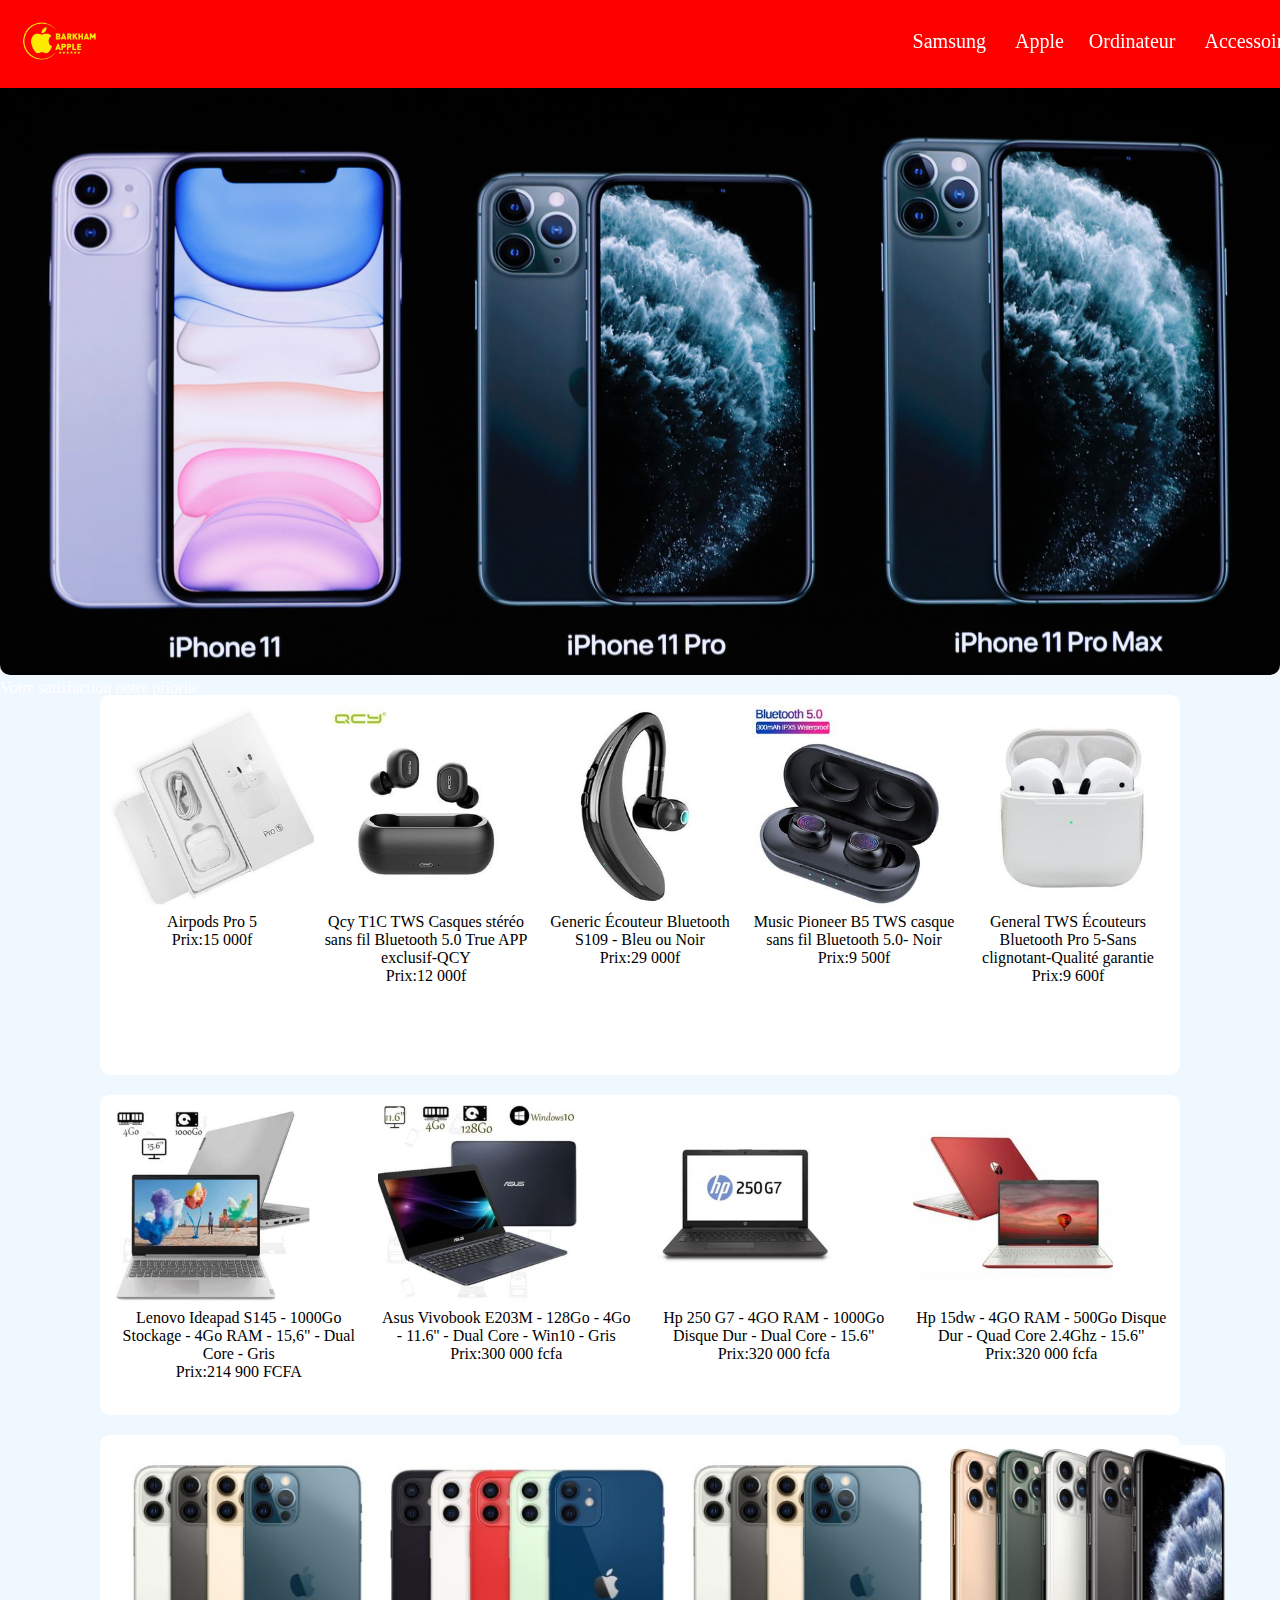
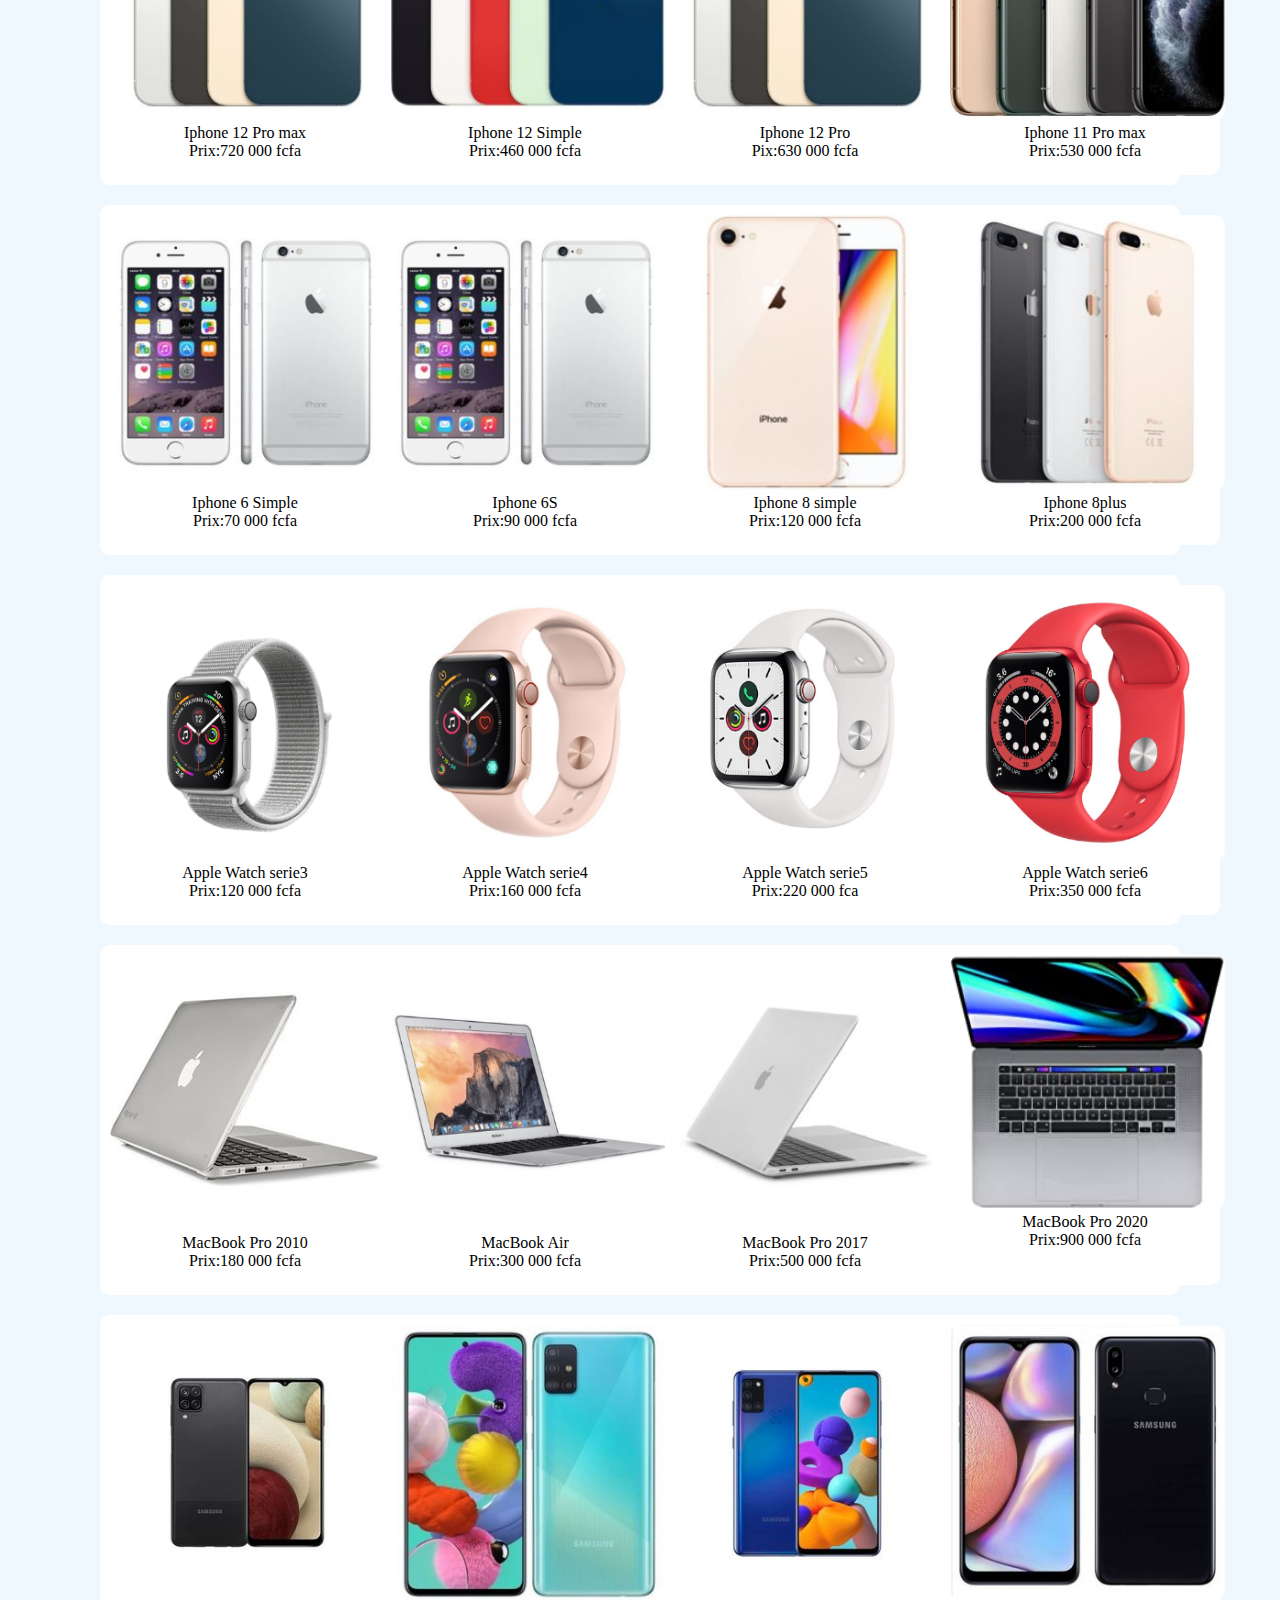
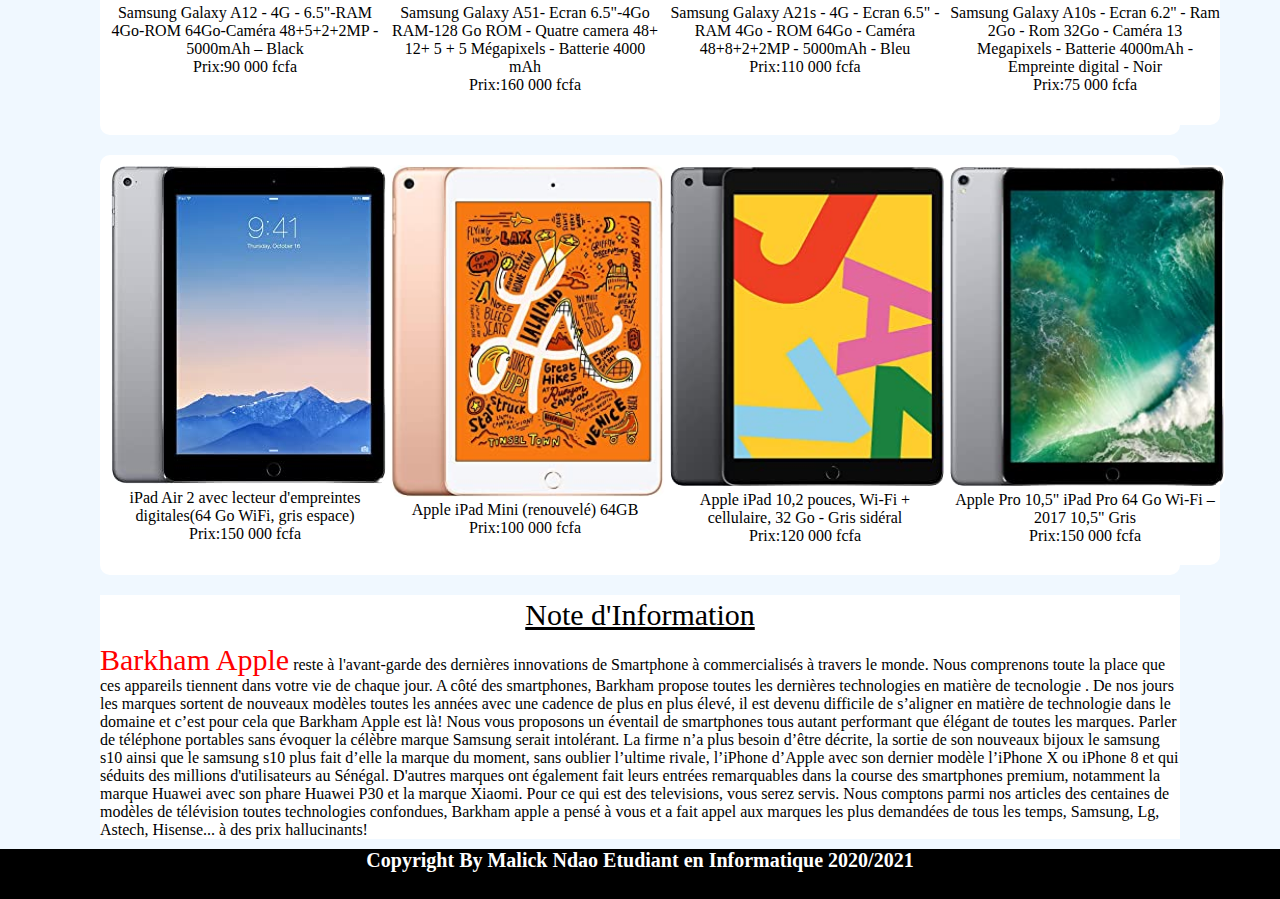
<file: index.html>
<!DOCTYPE html>

<html>

        <head>
             <meta charset="utf-8">
             <link rel="stylesheet" type="text/css" href="vente.css">
             <link rel="stylesheet" href="https://cdnjs.cloudflare.com/ajax/libs/font-awesome/4.7.0/css/font-awesome.min.css">
             <link rel="preconnect" href="https://fonts.gstatic.com">
<link href="https://fonts.googleapis.com/css2?family=Lobster+Two&display=swap" rel="stylesheet">
	         <title>Barkham</title>
        </head>
                 <body>
                      <nav class="navbar">
                         <div class="max-width">
                          <div class="logo">
                             <a href="vente.html"><span><img src="logo2.jpeg" width="80px"></span></a>
                          </div>

                      <ul class="menu">
                      <li><a href="page4.html">Samsung</a></li>
                        <li><a href="" class="ml">Apple</a>
                               <ul class="sous">
                                 <li><a href="page2.html">Iphone</a></li>
                                 <li><a href="page7.html">Ipad</a></li>
                                 <li><a href="page3.html">Apple Watch</a></li>
                               </ul>
                        <li>
                          <li><a href="page6.html">Ordinateur</a></li>
                          <li><a href="page5.html">Accessoires</a></li>
                      </ul>
                          </div>
                      </nav>
              <section class="home">
                  <div class="div1"><img src="iPhone_Banner.jpg" width="100%" height="600px"><div class="annoce">Votre satisfaction notre priorite</div></div>
                   
              </section>
              <section class="home2">
              <div class="div-home21">
              <div class="div-home22"><a href=""><img src="image1.jpg" width="100%" height=""></a><div class="namehome22">Airpods Pro 5</div><div class="price">Prix:15 000f</div>
              </div>
              <div class="div-home23"><a href=""><img src="image.jpg" width="100%" height=""></a><div class="namehom23">Qcy T1C TWS Casques stéréo sans fil Bluetooth 5.0 True APP exclusif-QCY</div><div class="price">Prix:12 000f</div>
              </div>
              <div class="div-home24"><a href=""><img src="image9.jpg" width="100%" height=""></a><div class="namehom24">Generic Écouteur Bluetooth S109 - Bleu ou Noir</div><div class="price">Prix:29 000f</div>
              </div>
              <div class="div-home25"><a href=""><img src="image4.jpg" width="100%" height=""></a><div class="namehom25">Music Pioneer B5 TWS casque sans fil Bluetooth 5.0- Noir</div><div class="price">Prix:9 500f</div>
              </div>
              <div class="div-home26"><a href=""><img src="image5.jpg" width="100%" height=""></a><div class="namehom26">General TWS Écouteurs Bluetooth Pro 5-Sans clignotant-Qualité garantie</div><div class="price">Prix:9 600f</div>
              </div>
                </div>
              </section>
              <section class="home3">
              <div class="div-home31">
              <div class="div-home32"><a href=""><img src="image16.jpg" width="200px"></a><div class="namehom32">Lenovo Ideapad S145 - 1000Go Stockage - 4Go RAM - 15,6" - Dual Core - Gris</div><div class="price">Prix:214 900 FCFA</div>
              </div>
              <div class="div-home33"><a href=""><img src="image17.jpg" width="200px"></a><div class="namehom33">Asus Vivobook E203M - 128Go - 4Go - 11.6'' - Dual Core - Win10 - Gris</div><div class="price">Prix:300 000 fcfa</div>
              </div>
              <div class="div-home34"><a href=""><img src="image15.jpg" width="200px"></a><div class="namehom34">Hp 250 G7 - 4GO RAM - 1000Go Disque Dur - Dual Core - 15.6"</div><div class="price">Prix:320 000 fcfa</div>
              </div>
              <div class="div-home35"><a href=""><img src="image14.jpg" width="200px"></a><div class="namehom35">Hp 15dw - 4GO RAM - 500Go Disque Dur - Quad Core 2.4Ghz - 15.6"</div><div class="price">Prix:320 000 fcfa</div>
              </div>
              </div>
                 </section>
                 <section class="home4">
                   <div class="div-home41"><a href=""><img src="iphone5.jpg" width="275px"></a><div class="namehom41">Iphone 12 Pro max</div><div class="price">Prix:720 000 fcfa</div>
                   </div>
                   <div class="div-home42"><a href=""><img src="iphone6.jpg" width="275px"></a><div class="namehom42">Iphone 12 Simple</div><div class="price">Prix:460 000 fcfa</div></div>
                   <div class="div-home43"><a href=""><img src="iphone7.jpg" width="275px"></a><div class="namehom43">Iphone 12 Pro</div><div class="price">Pix:630 000 fcfa</div></div>
                   <div class="div-home44"><a href=""><img src="iphone8.jpg" width="275px"></a><div class="namehom44">Iphone 11 Pro max</div><div class="price">Prix:530 000 fcfa</div></div>
                 </section>
                 <section class="home5">
                   <div class="div-home51"><a href=""><img src="6g.jpg" width="275px"></a><div class="namehom44">Iphone 6 Simple</div><div class="price">Prix:70 000 fcfa</div>
                   </div>
                   <div class="div-home52"><a href=""><img src="6s.jpg" width="275px"></a><div class="namehom44">Iphone 6S</div><div class="price">Prix:90 000 fcfa</div>
                   </div>
                   <div class="div-home53"><a href=""><img src="8g.jpg" width="275px"></a><div class="namehom44">Iphone 8 simple</div><div class="price">Prix:120 000 fcfa</div>
                   </div>
                   <div class="div-home54"><a href=""><img src="8.jpg" width="275px"></a><div class="namehom44">Iphone 8plus</div><div class="price">Prix:200 000 fcfa</div>
                   </div>
                 </section>
                 <section class="home6">
                   <div class="div-home61"><a href=""><img src="serie2.png" width="275px"></a><div class="namehom44">Apple Watch serie3</div><div class="price">Prix:120 000 fcfa</div>
                   </div>
                   <div class="div-home62"><a href=""><img src="serie3.png" width="275px"></a><div class="namehom44">Apple Watch serie4</div><div class="price">Prix:160 000 fcfa</div>
                   </div>
                   <div class="div-home63"><a href=""><img src="serie4.png" width="275px"></a><div class="namehom44">Apple Watch serie5</div><div class="price">Prix:220 000 fca</div>
                   </div>
                   <div class="div-home64"><a href=""><img src="serie5.png" width="275px"></a><div class="namehom44">Apple Watch serie6</div><div class="price">Prix:350 000 fcfa</div>
                   </div>
                 </section>
                 <section class="home7">
                   <div class="div-home71"><a href=""><img src="mac1.jpg" width="275px"></a><div class="namehom44">MacBook Pro 2010</div><div class="price">Prix:180 000 fcfa</div> </div>
                   <div class="div-home72"><a href=""><img src="air.png" width="275px"></a><div class="namehom44">MacBook Air</div><div class="price">Prix:300 000 fcfa</div> </div>
                   <div class="div-home73"><a href=""><img src="pro.jpg" width="275px"></a><div class="namehom44">MacBook Pro 2017</div><div class="price">Prix:500 000 fcfa</div> </div>
                   <div class="div-home74"><a href=""><img src="mac4.jpg" width="275px"></a><div class="namehom44">MacBook Pro 2020</div><div class="price">Prix:900 000 fcfa</div> </div>
                 </section>
                 <section class="home8">
                   <div class="div-home81"><a href=""><img src="s1.jpg" width="275px"></a><div class="namehom44">Samsung Galaxy A12 - 4G - 6.5"-RAM 4Go-ROM 64Go-Caméra 48+5+2+2MP - 5000mAh – Black</div><div class="price">Prix:90 000 fcfa</div> </div>
                   <div class="div-home82"><a href=""><img src="s2.jpg" width="275px"></a><div class="namehom44">Samsung Galaxy A51- Ecran 6.5"-4Go RAM-128 Go ROM - Quatre camera 48+ 12+ 5 + 5 Mégapixels - Batterie 4000 mAh</div><div class="price">Prix:160 000 fcfa</div></div>
                   <div class="div-home83"><a href=""><img src="s3.jpg" width="275px"></a><div class="namehom44">Samsung Galaxy A21s - 4G - Ecran 6.5" - RAM 4Go - ROM 64Go - Caméra 48+8+2+2MP - 5000mAh - Bleu</div><div class="price">Prix:110 000 fcfa</div></div>
                   <div class="div-home84"><a href=""><img src="s4.jpg" width="275px"></a><div class="namehom44">Samsung Galaxy A10s - Ecran 6.2'' - Ram 2Go - Rom 32Go - Caméra 13 Megapixels - Batterie 4000mAh - Empreinte digital - Noir</div><div class="price">Prix:75 000 fcfa</div></div>
                 </section>
                 <section class="home9">
                   <div class="div-home91"><a href=""><img src="ipad7.jpg" width=""></a><div class="namehom44">iPad Air 2 avec lecteur d'empreintes digitales(64 Go WiFi, gris espace)</div><div class="price">Prix:150 000 fcfa</div></div>
                   <div class="div-home92"><a href=""><img src="ipad4.jpg" width="275px"></a><div class="namehom44">Apple iPad Mini (renouvelé) 64GB</div><div class="price">Prix:100 000 fcfa</div></div>
                   <div class="div-home93"><a href=""><img src="ipad2.jpg" width="275px"></a><div class="namehom44">Apple iPad 10,2 pouces, Wi-Fi + cellulaire, 32 Go - Gris sidéral</div><div class="price">Prix:120 000 fcfa</div></div>
                   <div class="div-home94"><a href=""><img src="ipad3.jpg" width="275px"></a><div class="namehom44">Apple Pro 10,5" iPad Pro 64 Go Wi-Fi – 2017 10,5" Gris</div><div class="price">Prix:150 000 fcfa</div></div>
                 </section>
                 <section class="information">
                      <div class="info"><u>Note d'Information</u></div>
                      <div class="info1">
                        <p><u class="div-u">Barkham Apple</u> reste à l'avant-garde des dernières innovations de Smartphone à commercialisés à travers le monde. Nous comprenons toute la place que ces appareils tiennent dans votre vie de chaque jour. A côté des smartphones, Barkham propose toutes les dernières technologies en matière de tecnologie . De nos jours les marques sortent de nouveaux modèles toutes les années avec une cadence de plus en plus élevé, il est devenu difficile de s’aligner en matière de technologie dans le domaine et c’est pour cela que Barkham Apple est là! Nous vous proposons un éventail de smartphones tous autant performant que élégant de toutes les marques. Parler de téléphone portables sans évoquer la célèbre marque Samsung serait intolérant. La firme n’a plus besoin d’être décrite, la sortie de son nouveaux bijoux le samsung s10 ainsi que le samsung s10 plus fait d’elle la marque du moment, sans oublier l’ultime rivale, l’iPhone d’Apple avec son dernier modèle l’iPhone X ou iPhone 8 et qui séduits des millions d'utilisateurs au Sénégal. D'autres marques ont également fait leurs entrées remarquables dans la course des smartphones premium, notamment la marque Huawei avec son phare Huawei P30 et la marque Xiaomi. Pour ce qui est des televisions, vous serez servis. Nous comptons parmi nos articles des centaines de modèles de télévision toutes technologies confondues, Barkham apple a pensé à vous et a fait appel aux marques les plus demandées de tous les temps, Samsung, Lg, Astech, Hisense... à des prix hallucinants!</p>
                      </div>
                 </section>
                 </body>
        <footer>
        	<div class="footer"> Copyright By Malick Ndao Etudiant en Informatique 2020/2021</div>
        </footer>         
</html>
</file>
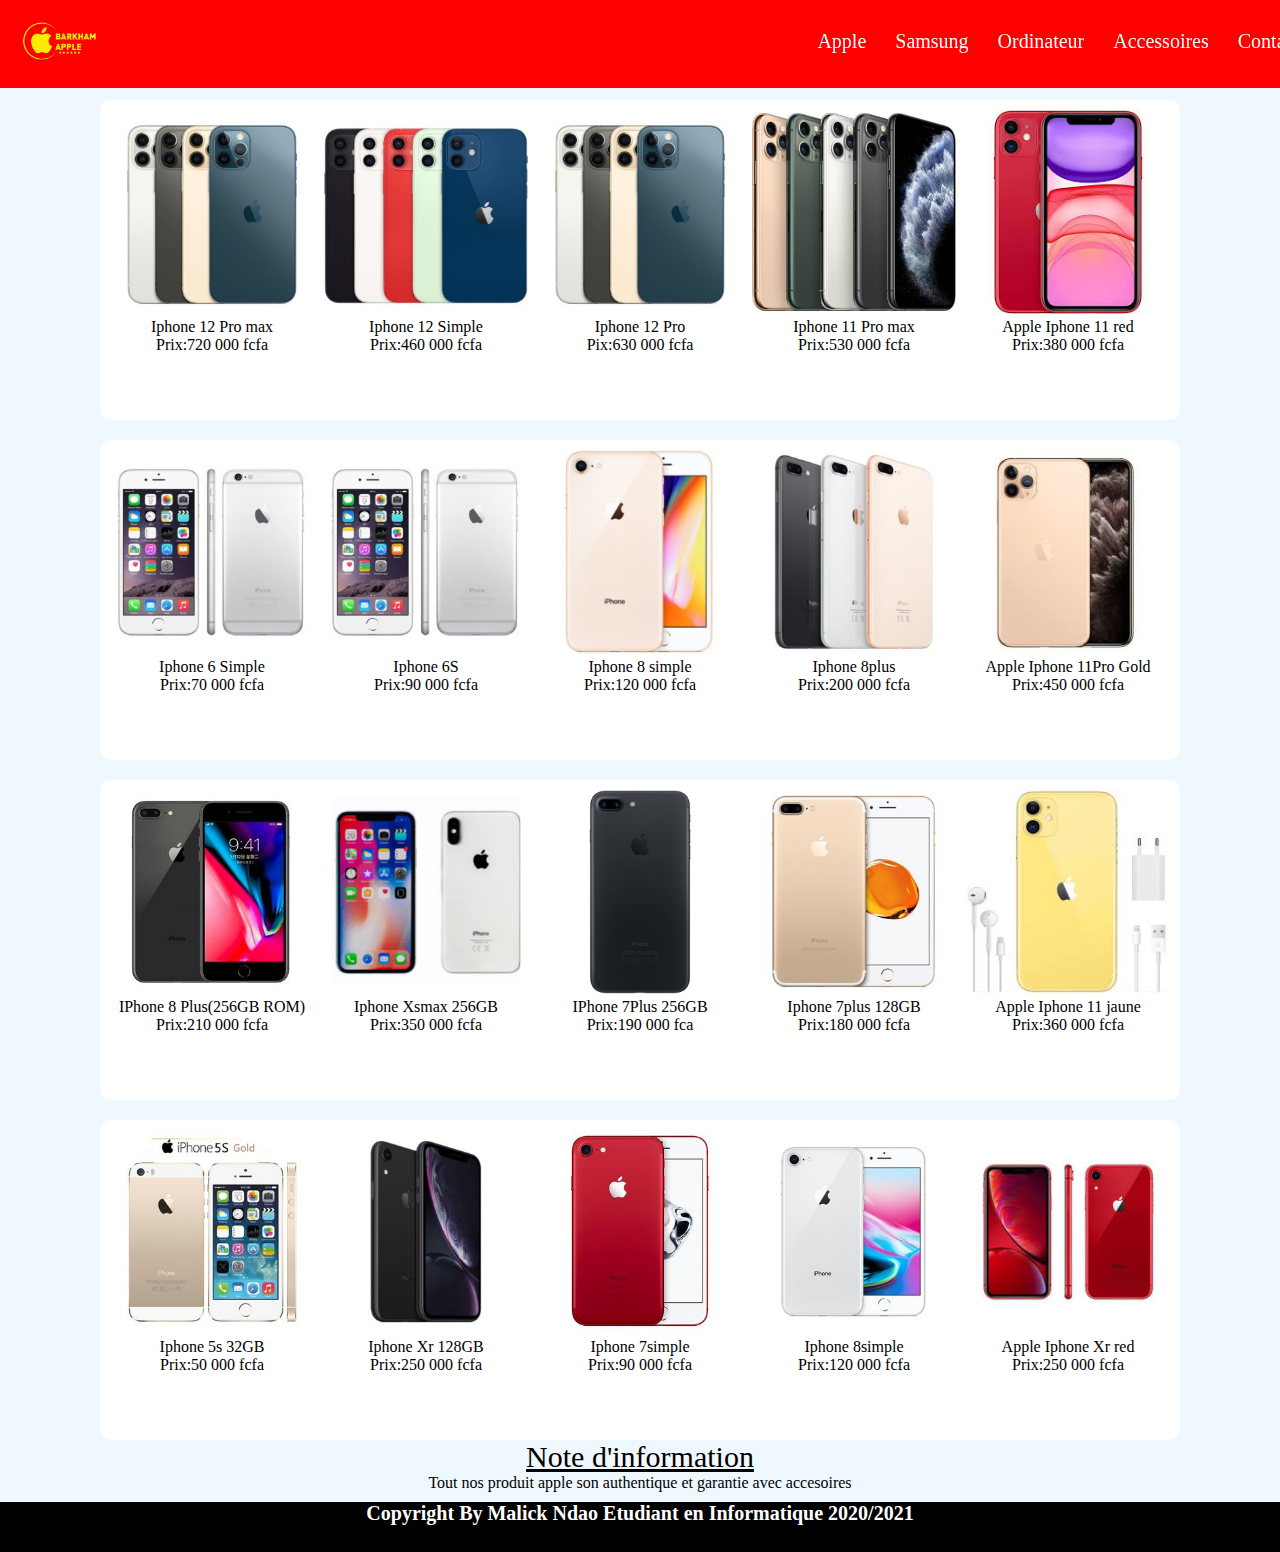
<file: page2.html>
<!DOCTYPE html>

<html>

        <head>
             <meta charset="utf-8">
             <link rel="stylesheet" type="text/css" href="page.css">
	         <title>Barkham</title>
        </head>
                 <body>
                      <nav class="navbar">
                         <div class="max-width">
                          <div class="logo">
                             <a href="vente.html"><span><img src="logo2.jpeg" width="80px"></span></a>
                          </div>
                          <ul class="menu">
                          <li><a href="">Apple</a>
                               <ul class="sous">
                                 <li><a href="page2.html">Iphone</a></li>
                                 <li><a href="page7.html">Ipad</a></li>
                                 <li><a href="page3.html">Apple Watch</a></li>
                               </ul>
                               </li>
                          <li><a href="page4.html">Samsung</a></li>
                          <li><a href="page6.html">Ordinateur</a></li>
                          <li><a href="page5.html">Accessoires</a></li>
                          <li><a href="page8.html">Contact</a></li>
                          </ul>
                          </div>
                      </nav>
                      <section class="home4">
                   <div class="div-home41"><a href=""><img src="iphone5.jpg" width="100%"></a><div class="namehom41">Iphone 12 Pro max</div><div class="price">Prix:720 000 fcfa</div>
                   </div>
                   <div class="div-home42"><a href=""><img src="iphone6.jpg" width="100%"></a><div class="namehom42">Iphone 12 Simple</div><div class="price">Prix:460 000 fcfa</div></div>
                   <div class="div-home43"><a href=""><img src="iphone7.jpg" width="100%"></a><div class="namehom43">Iphone 12 Pro</div><div class="price">Pix:630 000 fcfa</div></div>
                   <div class="div-home44"><a href=""><img src="iphone8.jpg" width="100%"></a><div class="namehom44">Iphone 11 Pro max</div><div class="price">Prix:530 000 fcfa</div></div>
                   <div class="div-home45"><a href=""><img src="11.jfif" width="100%"></a><div class="namehom44">Apple Iphone 11 red</div><div class="price">Prix:380 000 fcfa</div></div>
                 </section>
                    <section class="home5">
                   <div class="div-home51"><a href=""><img src="6g.jpg" width="100%"></a><div class="namehom44">Iphone 6 Simple</div><div class="price">Prix:70 000 fcfa</div>
                   </div>
                   <div class="div-home52"><a href=""><img src="6s.jpg" width="100%"></a><div class="namehom44">Iphone 6S</div><div class="price">Prix:90 000 fcfa</div>
                   </div>
                   <div class="div-home53"><a href=""><img src="8g.jpg" width="100%"></a><div class="namehom44">Iphone 8 simple</div><div class="price">Prix:120 000 fcfa</div>
                   </div>
                   <div class="div-home54"><a href=""><img src="8.jpg" width="100%"></a><div class="namehom44">Iphone 8plus</div><div class="price">Prix:200 000 fcfa</div>
                   </div>
                   <div class="div-home55"><a href=""><img src="pro1.jfif" width="100%"></a><div class="namehom44">Apple Iphone 11Pro Gold</div><div class="price">Prix:450 000 fcfa</div></div>
                 </section>
                 <section class="home6">
                   <div class="div-home61"><a href=""><img src="8pn.jpg" width="100%"></a><div class="namehom44">IPhone 8 Plus(256GB ROM)</div><div class="price">Prix:210 000 fcfa</div>
                   </div>
                   <div class="div-home62"><a href=""><img src="xsmax.png" width="100%"></a><div class="namehom44">Iphone Xsmax 256GB</div><div class="price">Prix:350 000 fcfa</div>
                   </div>
                   <div class="div-home63"><a href=""><img src="7p.jpg" width="100%"></a><div class="namehom44">IPhone 7Plus 256GB</div><div class="price">Prix:190 000 fca</div>
                   </div>
                   <div class="div-home64"><a href=""><img src="7pg.jpg" width="100%"></a><div class="namehom44">Iphone 7plus 128GB</div><div class="price">Prix:180 000 fcfa</div>
                   </div>
                   <div class="div-home65"><a href=""><img src="jaune.jfif" width="100%"></a><div class="namehom44">Apple Iphone 11 jaune</div><div class="price">Prix:360 000 fcfa</div></div>
                 </section>
                 <section class="home7">
                   <div class="div-home71"><a href=""><img src="5s.jpg" width="100%"></a><div class="namehom44">Iphone 5s 32GB</div><div class="price">Prix:50 000 fcfa</div> </div>
                   <div class="div-home72"><a href=""><img src="xr.jpg" width="100%"></a><div class="namehom44">Iphone Xr 128GB</div><div class="price">Prix:250 000 fcfa</div> </div>
                   <div class="div-home73"><a href=""><img src="7g.jpg" width="100%"></a><div class="namehom44">Iphone 7simple</div><div class="price">Prix:90 000 fcfa</div> </div>
                   <div class="div-home74"><a href=""><img src="8gb.jpg" width="100%"></a><div class="namehom44">Iphone 8simple</div><div class="price">Prix:120 000 fcfa</div> </div>
                   <div class="div-home75"><a href=""><img src="rouge4.jfif" width="100%"></a><div class="namehom44">Apple Iphone Xr red</div><div class="price">Prix:250 000 fcfa</div></div>
                 </section>
                   <section class="note">
                   <div class="note1">Note d'information</div>
                   <p>Tout nos produit apple son authentique et garantie avec accesoires</p>
                 </section>
          </body>
          <footer>
          <div class="footer"> Copyright By Malick Ndao Etudiant en Informatique 2020/2021</div>
        </footer>         
      </html>
</file>
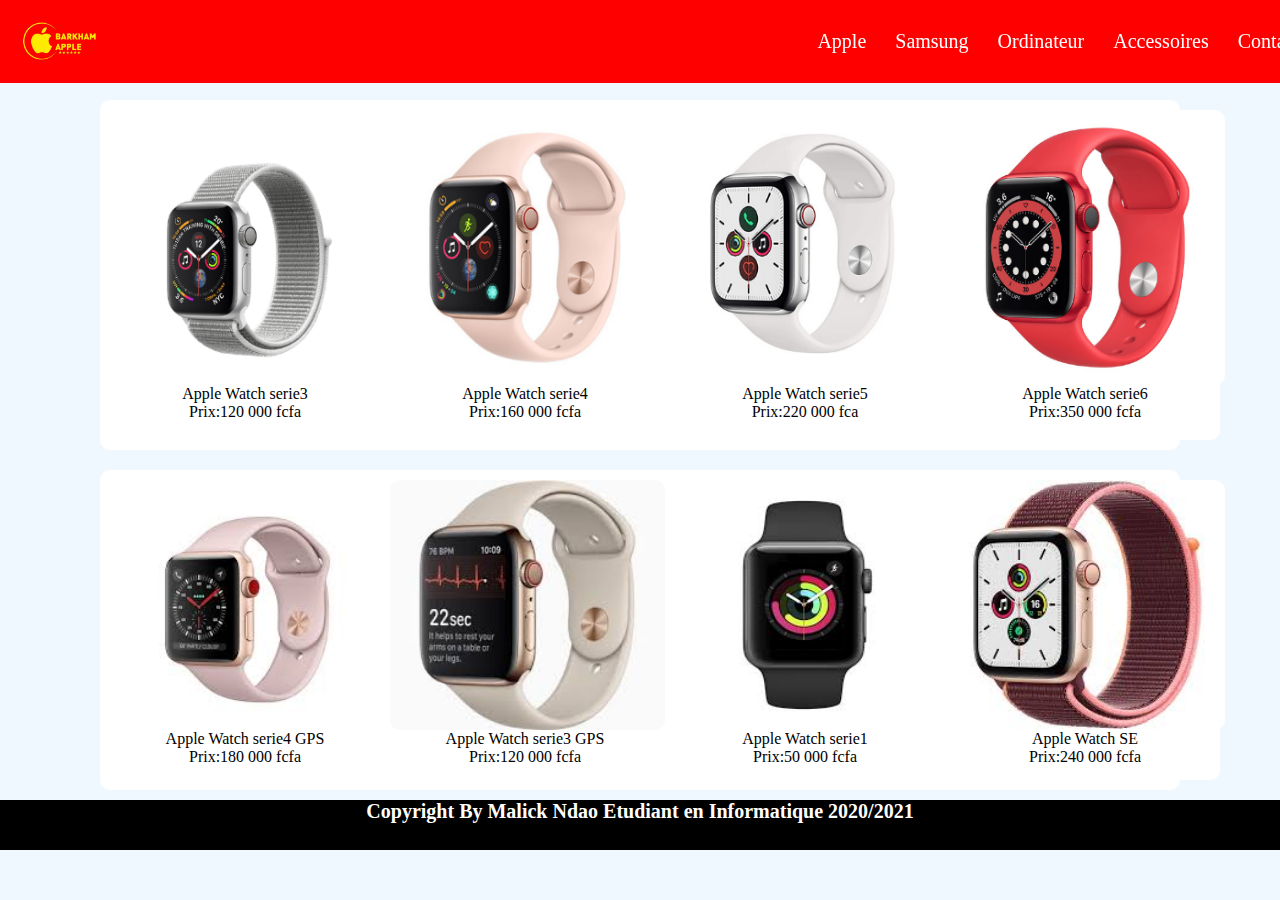
<file: page3.html>
<html>

        <head>
             <meta charset="utf-8">
             <link rel="stylesheet" type="text/css" href="page3.css">
	         <title>Barkham</title>
        </head>
                 <body>
                      <nav class="navbar">
                         <div class="max-width">
                          <div class="logo">
                             <a href="vente.html"><img src="logo2.jpeg" width="80px"></a>
                          </div>
                          <ul class="menu">
                          <li><a href="">Apple</a>
                               <ul class="sous">
                                 <li><a href="page2.html">Iphone</a></li>
                                 <li><a href="page7.html">Ipad</a></li>
                                 <li><a href="page3.html">Apple Watch</a></li>
                               </ul>
                               </li>
                          <li><a href="page4.html">Samsung</a></li>
                          <li><a href="page6.html">Ordinateur</a></li>
                          <li><a href="page5.html">Accessoires</a></li>
                          <li><a href="page8.html">Contact</a></li>
                          </ul>
                          </div>
                      </nav>
                      <section class="home6">
                   <div class="div-home61"><a href=""><img src="serie2.png" width="275px"></a><div class="namehom44">Apple Watch serie3</div><div class="price">Prix:120 000 fcfa</div>
                   </div>
                   <div class="div-home62"><a href=""><img src="serie3.png" width="275px"></a><div class="namehom44">Apple Watch serie4</div><div class="price">Prix:160 000 fcfa</div>
                   </div>
                   <div class="div-home63"><a href=""><img src="serie4.png" width="275px"></a><div class="namehom44">Apple Watch serie5</div><div class="price">Prix:220 000 fca</div>
                   </div>
                   <div class="div-home64"><a href=""><img src="serie5.png" width="275px"></a><div class="namehom44">Apple Watch serie6</div><div class="price">Prix:350 000 fcfa</div>
                   </div>
                 </section>
                 <section class="home9">
                   <div class="div-home91"><img class="" src="pour.jfif" height="250px" width="275px" ><div class="namehom44">Apple Watch serie4 GPS</div><div class="price">Prix:180 000 fcfa</div></div>
                   <div class="div-home92"><img class="" src="po.jfif" height="250px" width="275px"><div class="namehom44">Apple Watch serie3 GPS</div><div class="price">Prix:120 000 fcfa</div></div>
                   <div class="div-home93"><img src="serie1a.jfif" height="250px" width="275px"><div class="namehom44">Apple Watch serie1</div><div class="price">Prix:50 000 fcfa</div></div>
                   <div class="div-home94"><img src="se.jfif" height="250px" width="275px"><div class="namehom44">Apple Watch SE</div><div class="price">Prix:240 000 fcfa</div></div>
                 </section>
                      </body>
        <footer>
          <div class="footer"> Copyright By Malick Ndao Etudiant en Informatique 2020/2021</div>
        </footer>         
    </html>
</file>
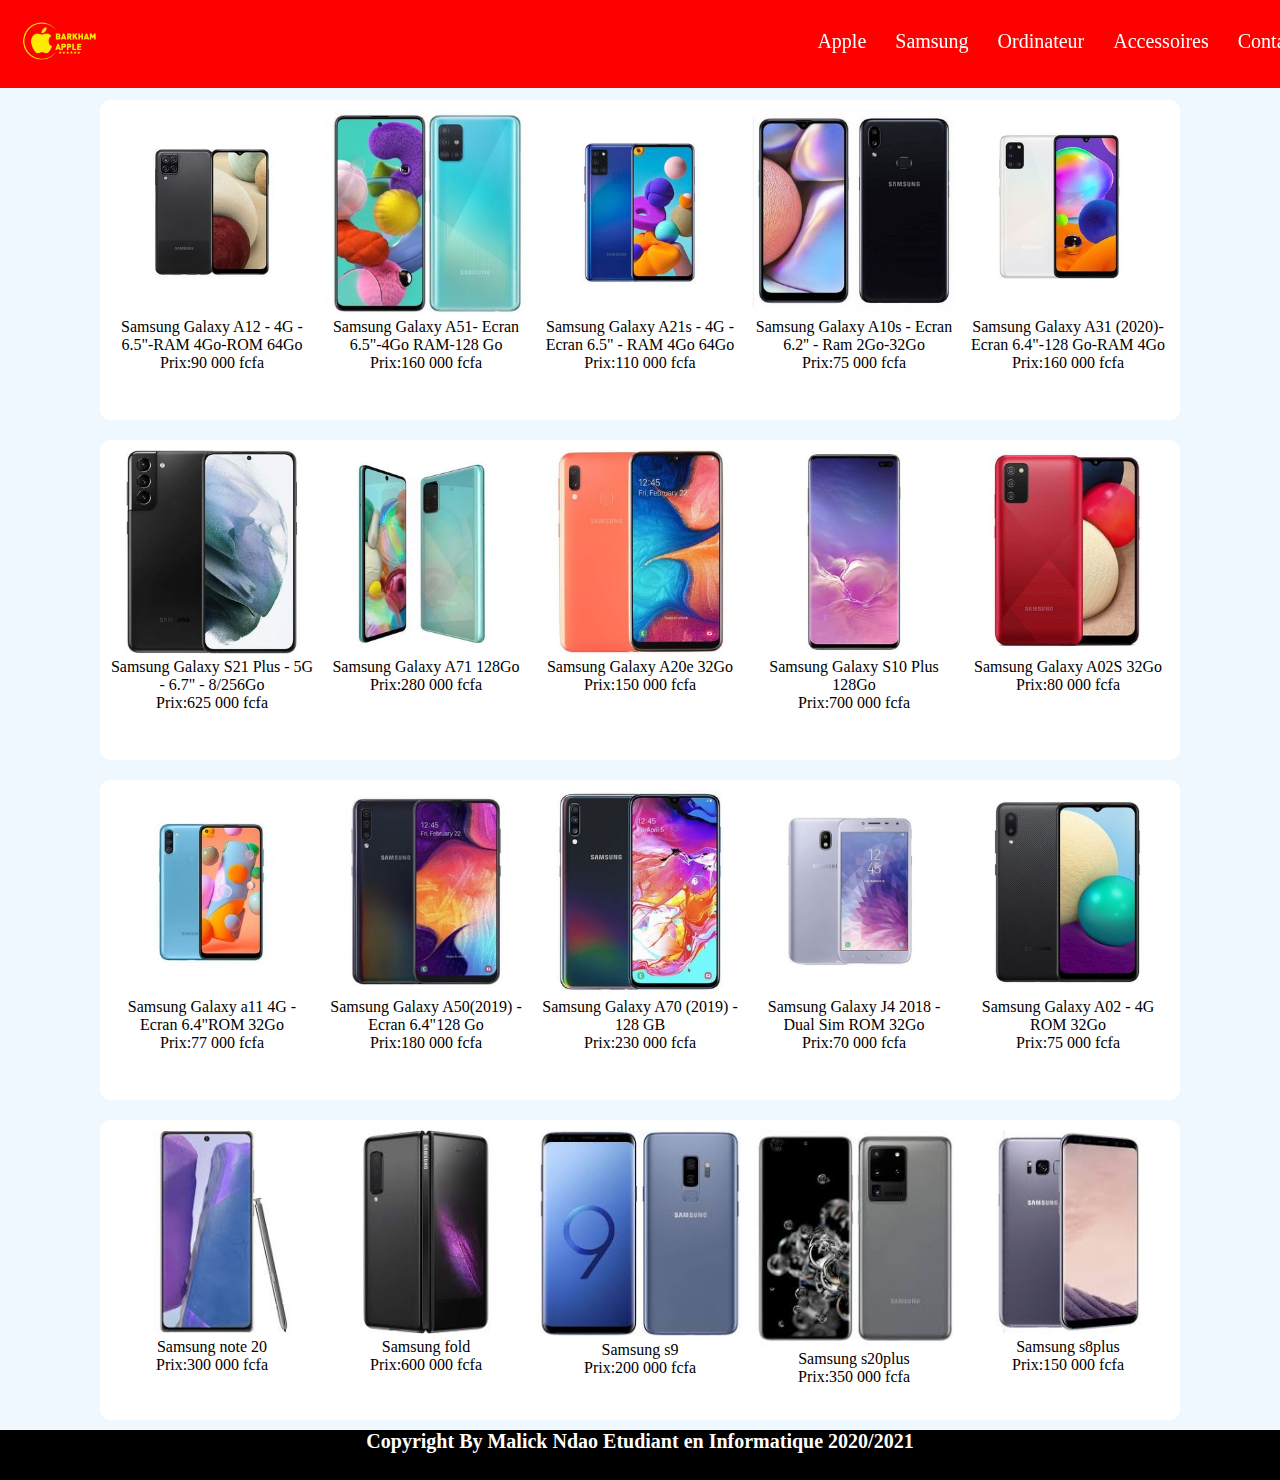
<file: page4.html>
<!DOCTYPE html>

<html>

        <head>
             <meta charset="utf-8">
             <link rel="stylesheet" type="text/css" href="page4.css">
	         <title>Barkham</title>
        </head>
                 <body>
                      <nav class="navbar">
                         <div class="max-width">
                          <div class="logo">
                             <a href="vente.html"><span><img src="logo2.jpeg" width="80px"></span></a>
                          </div>
                          <ul class="menu">
                          <li><a href="">Apple</a>
                               <ul class="sous">
                                 <li><a href="page2.html">Iphone</a></li>
                                 <li><a href="page7.html">Ipad</a></li>
                                 <li><a href="page3.html">Apple Watch</a></li>
                               </ul>
                               </li>
                          <li><a href="page4.html">Samsung</a></li>
                          <li><a href="page6.html">Ordinateur</a></li>
                          <li><a href="page5.html">Accessoires</a></li>
                          <li><a href="page8.html">Contact</a></li>
                          </ul>
                          </div>
                      </nav>
                      <section class="home8">
                   <div class="div-home81"><a href=""><img src="s1.jpg" width="100%"></a><div class="namehom44">Samsung Galaxy A12 - 4G - 6.5"-RAM 4Go-ROM 64Go</div><div class="price">Prix:90 000 fcfa</div> </div>
                   <div class="div-home82"><a href=""><img src="s2.jpg" width="100%"></a><div class="namehom44">Samsung Galaxy A51- Ecran 6.5"-4Go RAM-128 Go</div><div class="price">Prix:160 000 fcfa</div></div>
                   <div class="div-home83"><a href=""><img src="s3.jpg" width="100%"></a><div class="namehom44">Samsung Galaxy A21s - 4G - Ecran 6.5" - RAM 4Go 64Go</div><div class="price">Prix:110 000 fcfa</div></div>
                   <div class="div-home84"><a href=""><img src="s4.jpg" width="100%"></a><div class="namehom44">Samsung Galaxy A10s - Ecran 6.2'' - Ram 2Go-32Go</div><div class="price">Prix:75 000 fcfa</div></div>
                   <div class="div-home85"><img src="a31.jpg" width="100%"><div class="namehom44">Samsung Galaxy A31 (2020)-Ecran 6.4"-128 Go-RAM 4Go</div><div class="price">Prix:160 000 fcfa</div></div>
                 </section>
                 <section class="home0">
                   <div class="div-home01"><img src="s21.jpg" width="100%"><div class="namehom44">Samsung Galaxy S21 Plus - 5G - 6.7" - 8/256Go</div><div class="price">Prix:625 000 fcfa</div> </div>
                   <div class="div-home02"><img src="a71.jpg" width="100%"><div class="namehom44">Samsung Galaxy A71 128Go</div><div class="price">Prix:280 000 fcfa</div></div>
                   <div class="div-home03"><img src="a20e.jpg" width="100%"><div class="namehom44">Samsung Galaxy A20e 32Go</div><div class="price">Prix:150 000 fcfa</div></div>
                   <div class="div-home04"><img src="s10p.jpg" width="100%"><div class="namehom44">Samsung Galaxy S10 Plus 128Go</div><div class="price">Prix:700 000 fcfa</div></div>
                   <div class="div-home05"><a href=""><img src="a20s.jpg" width="100%"></a><div class="namehom44">Samsung Galaxy A02S 32Go</div><div class="price">Prix:80 000 fcfa</div></div>
                 </section>
                 <section class="home14">
                   <div class="div-home141"><a href=""><img src="a11.jpg" width="100%"></a><div class="namehom44">Samsung Galaxy a11 4G - Ecran 6.4"ROM 32Go</div><div class="price">Prix:77 000 fcfa</div></div>
                   <div class="div-home142"><a href=""><img src="a50.jpg" width="100%"></a><div class="namehom44">Samsung Galaxy A50(2019) - Ecran 6.4"128 Go</div><div class="price">Prix:180 000 fcfa</div></div>
                   <div class="div-home143"><a href=""><img src="a70.jpg" width="100%"></a><div class="namehom44">Samsung Galaxy A70 (2019) - 128 GB</div><div class="price">Prix:230 000 fcfa</div></div>
                   <div class="div-home144"><a href=""><img src="j4.jpg" width="100%"></a><div class="namehom44">Samsung Galaxy J4 2018 - Dual Sim ROM 32Go </div><div class="price">Prix:70 000 fcfa</div></div>
                   <div class="div-home145"><a href=""><img src="a2.jpg" width="100%"></a><div class="namehom44">Samsung Galaxy A02 - 4G ROM 32Go </div><div class="price">Prix:75 000 fcfa</div></div>
                 </section>
                 <section class="home">
                   <div class="div-home1"><a href=""><img src="note10.jfif" width="100%"></a><div class="namehom44">Samsung note 20</div><div class="price">Prix:300 000 fcfa</div></div>
                   <div class="div-home2"><a href=""><img src="fold.jfif" width="100%"></a><div class="namehom44">Samsung fold</div><div class="price">Prix:600 000 fcfa</div></div>
                   <div class="div-home3"><a href=""><img src="s9.jfif" width="100%"></a><div class="namehom44">Samsung s9</div><div class="price">Prix:200 000 fcfa</div></div>
                   <div class="div-home4"><a href=""><img src="s20.jfif" width="100%"></a><div class="namehom44">Samsung s20plus</div><div class="price">Prix:350 000 fcfa</div></div>
                   <div class="div-home5"><a href=""><img src="s8plus.jfif" width="100%"></a><div class="namehom44">Samsung s8plus</div><div class="price">Prix:150 000 fcfa</div></div>
                 </section>
      </body>
      <footer>
          <div class="footer"> Copyright By Malick Ndao Etudiant en Informatique 2020/2021</div>
        </footer>          
      </html>
</file>
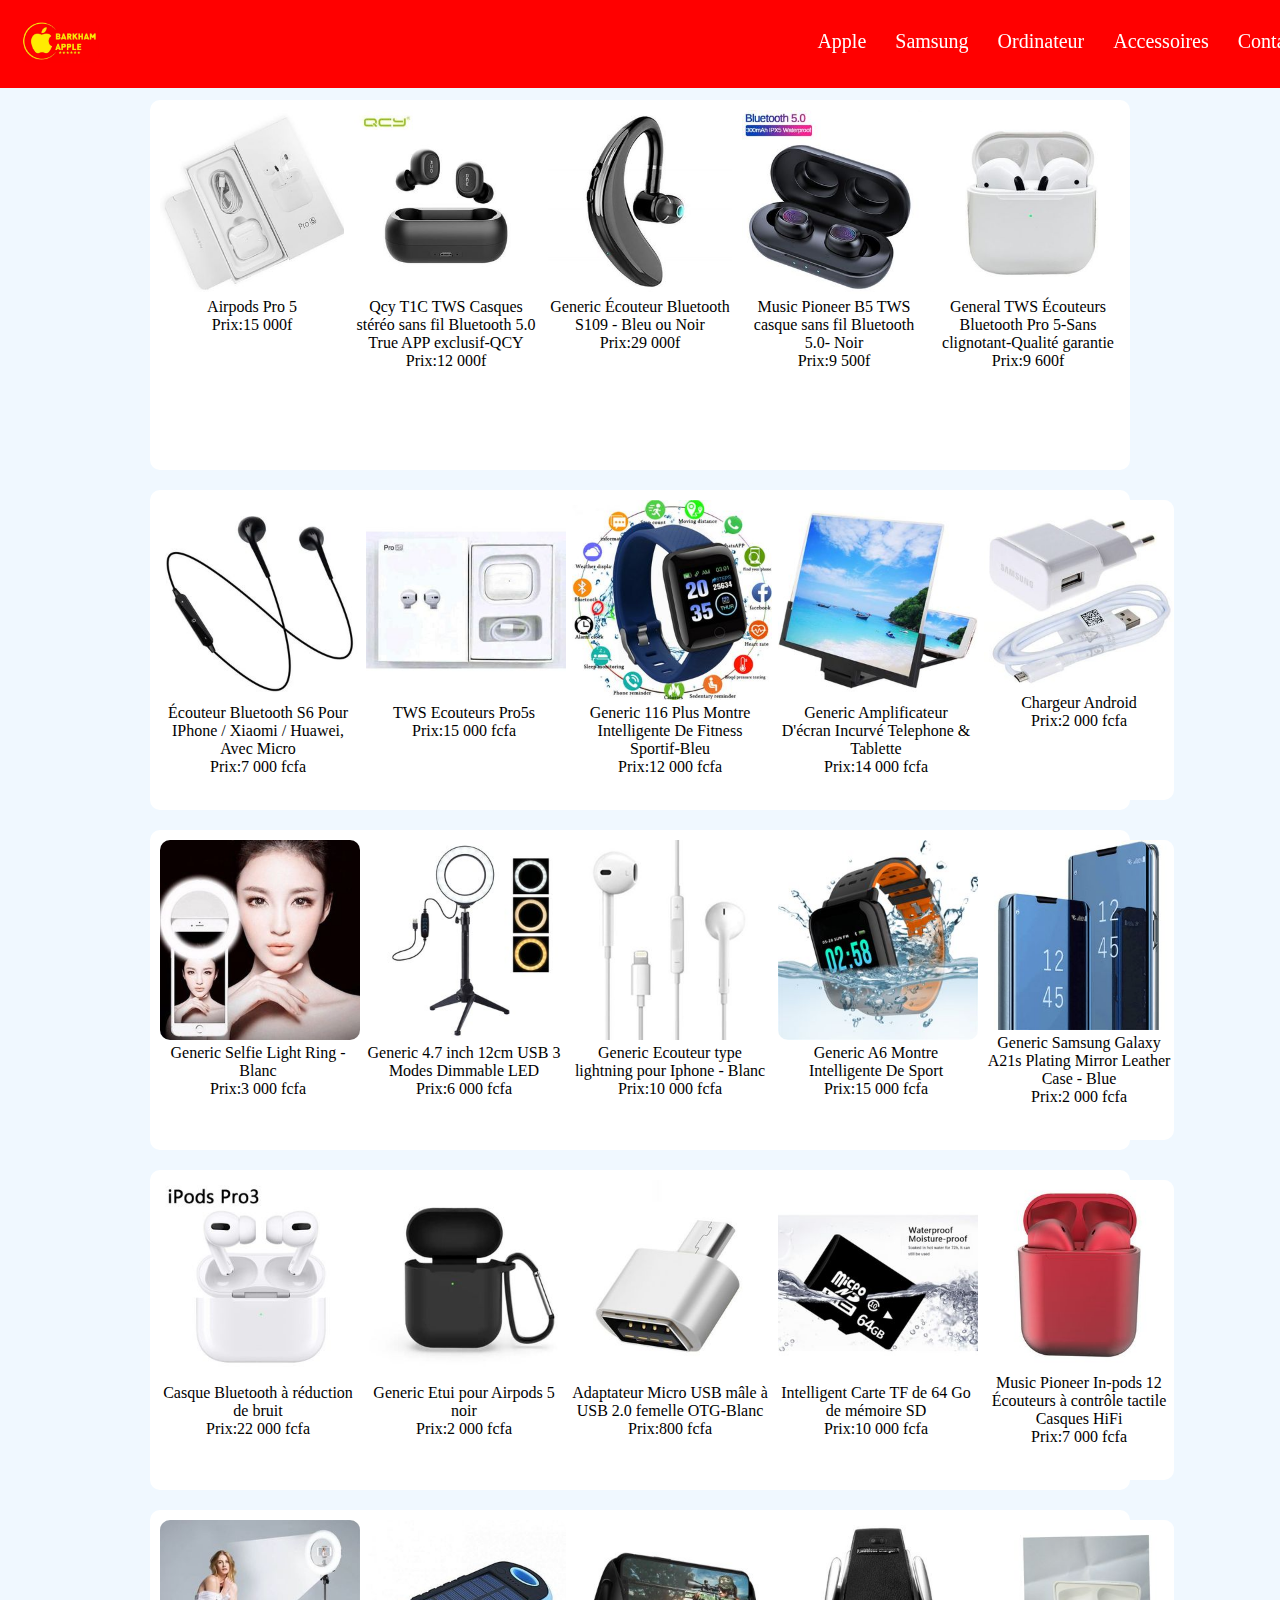
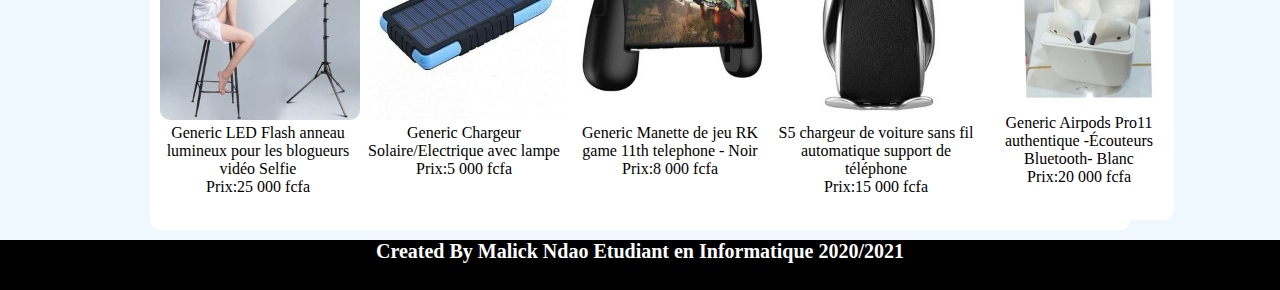
<file: page5.html>
<!DOCTYPE html>
<html>

        <head>
             <meta charset="utf-8">
             <link rel="stylesheet" type="text/css" href="page5.css">
	         <title>Barkham</title>
        </head>
                 <body>
                      <nav class="navbar">
                         <div class="max-width">
                          <div class="logo">
                             <a href="vente.html"><span><img src="logo2.jpeg" width="80px"></span></a>
                          </div>
                          
                          <ul class="menu">
                          <li><a href="" class="ml">Apple</a>
                               <ul class="sous">
                                 <li><a href="page2.html">Iphone</a></li>
                                 <li><a href="page7.html">Ipad</a></li>
                                 <li><a href="page3.html">Apple Watch</a></li>
                               </ul>
                               </li>
                          <li><a href="page4.html">Samsung</a></li>
                          <li><a href="page6.html">Ordinateur</a></li>
                          <li><a href="page5.html">Accessoires</a></li>
                          <li><a href="page8.html">Contact</a></li>
                          </ul>
                          </div>
                      </nav>
                       <section class="home2">
              <div class="div-home21">
              <div class="div-home22"><a href=""><img src="image1.jpg" width="100%" height=""></a><div class="namehom22">Airpods Pro 5</div><div class="price">Prix:15 000f</div>
              </div>
              <div class="div-home23"><a href=""><img src="image.jpg" width="100%" height=""></a><div class="namehom22">Qcy T1C TWS Casques stéréo sans fil Bluetooth 5.0 True APP exclusif-QCY</div><div class="price">Prix:12 000f</div>
              </div>
              <div class="div-home24"><a href=""><img src="image9.jpg" width="100%" height=""></a><div class="namehom22">Generic Écouteur Bluetooth S109 - Bleu ou Noir</div><div class="price">Prix:29 000f</div>
              </div>
              <div class="div-home25"><a href=""><img src="image4.jpg" width="100%" height=""></a><div class="namehom22">Music Pioneer B5 TWS casque sans fil Bluetooth 5.0- Noir</div><div class="price">Prix:9 500f</div>
              </div>
              <div class="div-home26"><a href=""><img src="image5.jpg" width="100%" height=""></a><div class="namehom22">General TWS Écouteurs Bluetooth Pro 5-Sans clignotant-Qualité garantie</div><div class="price">Prix:9 600f</div>
              </div>
                </div>
              </section>
              <section class="home10">
                <div class="div-home101"><img src="sans.jpg" height="200px"><div class="namehom22">Écouteur Bluetooth S6 Pour IPhone / Xiaomi / Huawei, Avec Micro</div><div class="price">Prix:7 000 fcfa</div></div>
                <div class="div-home102"><img src="pro5s.jpg" height="200px"><div class="namehom22">TWS Ecouteurs Pro5s</div><div class="price">Prix:15 000 fcfa</div></div>
                <div class="div-home103"><img src="smart.jpg" height="200px"><div class="namehom22">Generic 116 Plus Montre Intelligente De Fitness Sportif-Bleu</div><div class="price">Prix:12 000 fcfa</div></div>
                <div class="div-home104"><img src="ecran.jpg" height="200px"><div class="namehom22">Generic Amplificateur D'écran Incurvé Telephone & Tablette</div><div class="price">Prix:14 000 fcfa</div></div>
                <div class="div-home105"><img src="ac1.jpg" width="190px"><div class="namehom22">Chargeur Android</div><div class="price">Prix:2 000 fcfa</div></div>
              </section>
              <section class="home11">
                <div class="div-home111"><img src="ligth.jpg" width="200px"><div class="namehom22">Generic Selfie Light Ring - Blanc</div><div class="price">Prix:3 000 fcfa</div></div>
                <div class="div-home112"><img src="ligth1.jpg" width="200px"><div class="namehom22">Generic 4.7 inch 12cm USB 3 Modes Dimmable LED</div><div class="price">Prix:6 000 fcfa</div></div>
                <div class="div-home113"><img src="ecouteur.jpg" width="200px"><div class="namehom22">Generic Ecouteur type lightning pour Iphone - Blanc</div><div class="price">Prix:10 000 fcfa</div></div>
                <div class="div-home114"><img src="smart1.jpg" width="200px"><div class="namehom22">Generic A6 Montre Intelligente De Sport</div><div class="price">Prix:15 000 fcfa</div></div>
                <div class="div-home115"><img src="protege.jpg" width="190px"><div class="namehom22">Generic Samsung Galaxy A21s Plating Mirror Leather Case - Blue</div><div class="price">Prix:2 000 fcfa</div></div>
              </section>
              <section class="home12">
                <div class="div-home121"><img src="pro3.jpg" width="200px"><div class="namehom22"> Casque Bluetooth à réduction de bruit</div><div class="price">Prix:22 000 fcfa</div></div>
                <div class="div-home122"><img src="qw.jpg" width="200px"><div class="namehom22">Generic Etui pour Airpods 5 noir</div><div class="price">Prix:2 000 fcfa</div></div>
                <div class="div-home123"><img src="qa.jpg" width="200px"><div class="namehom22">Adaptateur Micro USB mâle à USB 2.0 femelle OTG-Blanc</div><div class="price">Prix:800 fcfa</div></div>
                <div class="div-home124"><img src="tr.jpg" width="200px"><div class="namehom22">
                Intelligent Carte TF de 64 Go de mémoire SD</div><div class="price">Prix:10 000 fcfa</div></div>
                <div class="div-home125"><img src="yh.jpg" width="190px"><div class="namehom22">Music Pioneer In-pods 12 Écouteurs à contrôle tactile Casques HiFi</div><div class="price">Prix:7 000 fcfa</div></div>
              </section>
              <section class="home13">
                <div class="div-home131"><img src="pl.jpg" width="200px"><div class="namehom22">Generic LED Flash anneau lumineux pour les blogueurs vidéo Selfie</div><div class="price">Prix:25 000 fcfa</div></div>
                <div class="div-home132"><img src="pl1.jpg" width="200px"><div class="namehom22">Generic Chargeur Solaire/Electrique avec lampe</div><div class="price">Prix:5 000 fcfa</div></div>
                <div class="div-home133"><img src="pl2.jpg" width="200px"><div class="namehom22">Generic Manette de jeu RK game 11th telephone - Noir</div><div class="price">Prix:8 000 fcfa</div></div>
                <div class="div-home134"><img src="pl3.jpg" width="200px"><div class="namehom22">S5 chargeur de voiture sans fil automatique support de téléphone</div><div class="price">Prix:15 000 fcfa</div></div>
                <div class="div-home135"><img src="pl4.jpg" width="190px"><div class="namehom22">Generic Airpods Pro11 authentique -Écouteurs Bluetooth- Blanc</div><div class="price">Prix:20 000 fcfa</div></div>
              </section>
                  </body>
                  <footer class="footer">
          Created By Malick Ndao Etudiant en Informatique 2020/2021
        </footer>  
      </html>
</file>
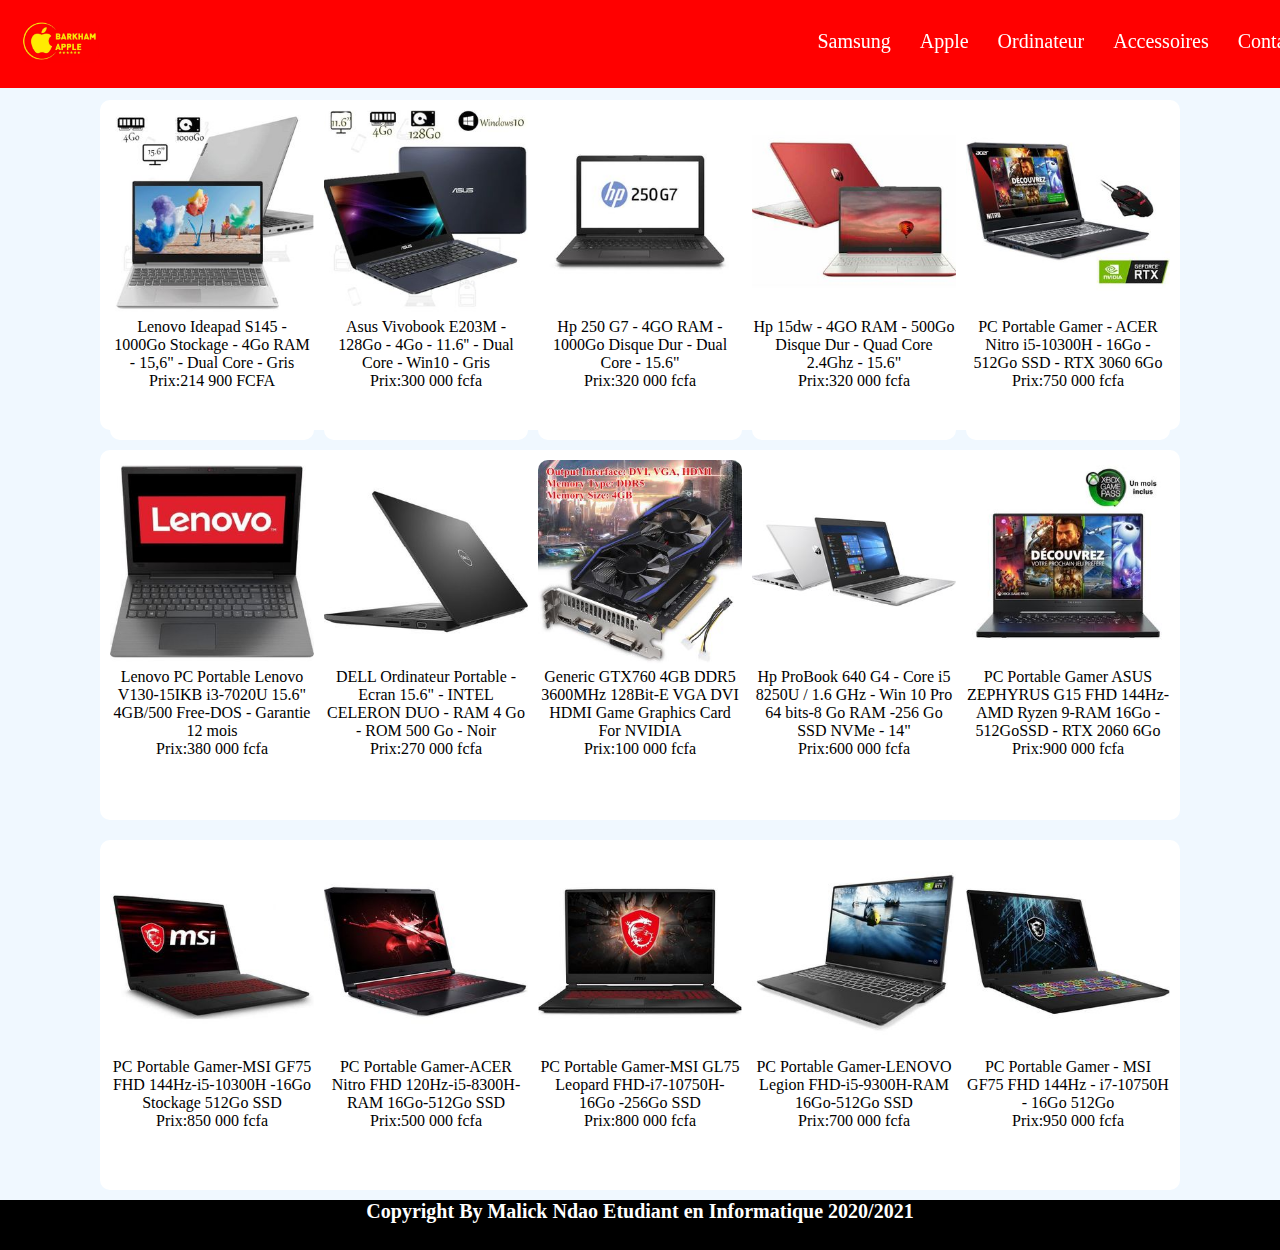
<file: page6.html>
<!DOCTYPE html>

<html>

        <head>
             <meta charset="utf-8">
             <link rel="stylesheet" type="text/css" href="page6.css">
	         <title>Barkham</title>
        </head>
                 <body>
                      <nav class="navbar">
                         <div class="max-width">
                          <div class="logo">
                             <a href="vente.html"><span><img src="logo2.jpeg" width="80px"></span></a>
                          </div>

                          <ul class="menu">
                          <li><a href="page4.html">Samsung</a></li>
                          <li><a href="" class="ml">Apple</a>
                               <ul class="sous">
                                 <li><a href="page2.html">Iphone</a></li>
                                 <li><a href="page7.html">Ipad</a></li>
                                 <li><a href="page3.html">Apple Watch</a></li>
                               </ul>
                              </li>
                          <li><a href="page6.html">Ordinateur</a></li>
                          <li><a href="page5.html">Accessoires</a></li>
                          <li><a href="page8.html">Contact</a></li>
                          </ul>
                          </div>
                          </nav>
                          <section class="home3">
              <div class="div-home31">
              <div class="div-home32"><a href=""><img src="image16.jpg" width="100%"></a><div class="namehom32">Lenovo Ideapad S145 - 1000Go Stockage - 4Go RAM - 15,6" - Dual Core - Gris</div><div class="price">Prix:214 900 FCFA</div>
              </div>
              <div class="div-home33"><a href=""><img src="image17.jpg" width="100%"></a><div class="namehom32">Asus Vivobook E203M - 128Go - 4Go - 11.6'' - Dual Core - Win10 - Gris</div><div class="price">Prix:300 000 fcfa</div>
              </div>
              <div class="div-home34"><a href=""><img src="image15.jpg" width="100%"></a><div class="namehom32">Hp 250 G7 - 4GO RAM - 1000Go Disque Dur - Dual Core - 15.6"</div><div class="price">Prix:320 000 fcfa</div>
              </div>
              <div class="div-home35"><a href=""><img src="image14.jpg" width="100%"></a><div class="namehom32">Hp 15dw - 4GO RAM - 500Go Disque Dur - Quad Core 2.4Ghz - 15.6"</div><div class="price">Prix:320 000 fcfa</div> </div>
              <div class="div-home36"><a href=""><img src="gamer.jpg" width="100%"></a><div class="namehom32">PC Portable Gamer - ACER Nitro i5-10300H - 16Go - 512Go SSD - RTX 3060 6Go</div><div class="price">Prix:750 000 fcfa</div></div>
              </div>
                 </section>
                 <section class="home11">
                   <div class="div-home111"><img src="pc3.jpg" width="100%"><div class="namehom32">Lenovo PC Portable Lenovo V130-15IKB i3-7020U 15.6" 4GB/500 Free-DOS - Garantie 12 mois</div><div class="price">Prix:380 000 fcfa</div></div>
                   <div class="div-home112"><img src="pc2.jpg" width="100%"><div class="namehom32">DELL Ordinateur Portable - Ecran 15.6" - INTEL CELERON DUO - RAM 4 Go - ROM 500 Go - Noir</div><div class="price">Prix:270 000 fcfa</div></div>
                   <div class="div-home113"><img src="graf.jpg" width="100%"><div class="namehom32">Generic GTX760 4GB DDR5 3600MHz 128Bit-E VGA DVI HDMI Game Graphics Card For NVIDIA</div><div class="price">Prix:100 000 fcfa</div></div>
                   <div class="div-home114"><img src="hp.jpg" width="100%"><div class="namehom32">Hp ProBook 640 G4 - Core i5 8250U / 1.6 GHz - Win 10 Pro 64 bits-8 Go RAM -256 Go SSD NVMe - 14"</div><div class="price">Prix:600 000 fcfa</div></div>
                   <div class="div-home115"><a href=""><img src="gamer2.jpg" width="100%"></a><div class="namehom32">PC Portable Gamer ASUS ZEPHYRUS G15 FHD 144Hz-AMD Ryzen 9-RAM 16Go - 512GoSSD - RTX 2060 6Go </div><div class="price">Prix:900 000 fcfa</div></div>
                 </section>
                 <section class="home12">
                   <div class="div-home121"><a href=""><img src="gamer3.jpg" width="100%"></a><div class="namehom32">PC Portable Gamer-MSI GF75 FHD 144Hz-i5-10300H -16Go Stockage 512Go SSD</div><div class="price">Prix:850 000 fcfa</div></div>
                   <div class="div-home122"><a href=""><img src="gamer4.jpg" width="100%"></a><div class="namehom32">PC Portable Gamer-ACER Nitro FHD 120Hz-i5-8300H-RAM 16Go-512Go SSD</div><div class="price">Prix:500 000 fcfa</div></div>
                   <div class="div-home123"><a href=""><img src="gamer6.jpg" width="100%"></a><div class="namehom32">PC Portable Gamer-MSI GL75 Leopard  FHD-i7-10750H-16Go -256Go SSD</div><div class="price">Prix:800 000 fcfa</div></div>
                   <div class="div-home124"><a href=""><img src="gamer7.jpg" width="100%"></a><div class="namehom32">PC Portable Gamer-LENOVO Legion FHD-i5-9300H-RAM 16Go-512Go SSD</div><div class="price">Prix:700 000 fcfa</div></div>
                   <div class="div-home125"><a href=""><img src="gamer8.jpg" width="100%"></a><div class="namehom32">PC Portable Gamer - MSI GF75  FHD 144Hz - i7-10750H - 16Go 512Go </div><div class="price">Prix:950 000 fcfa</div></div>
                 </section>
       </body>
       <footer>
          <div class="footer"> Copyright By Malick Ndao Etudiant en Informatique 2020/2021</div>
        </footer>         
       </html>
</file>
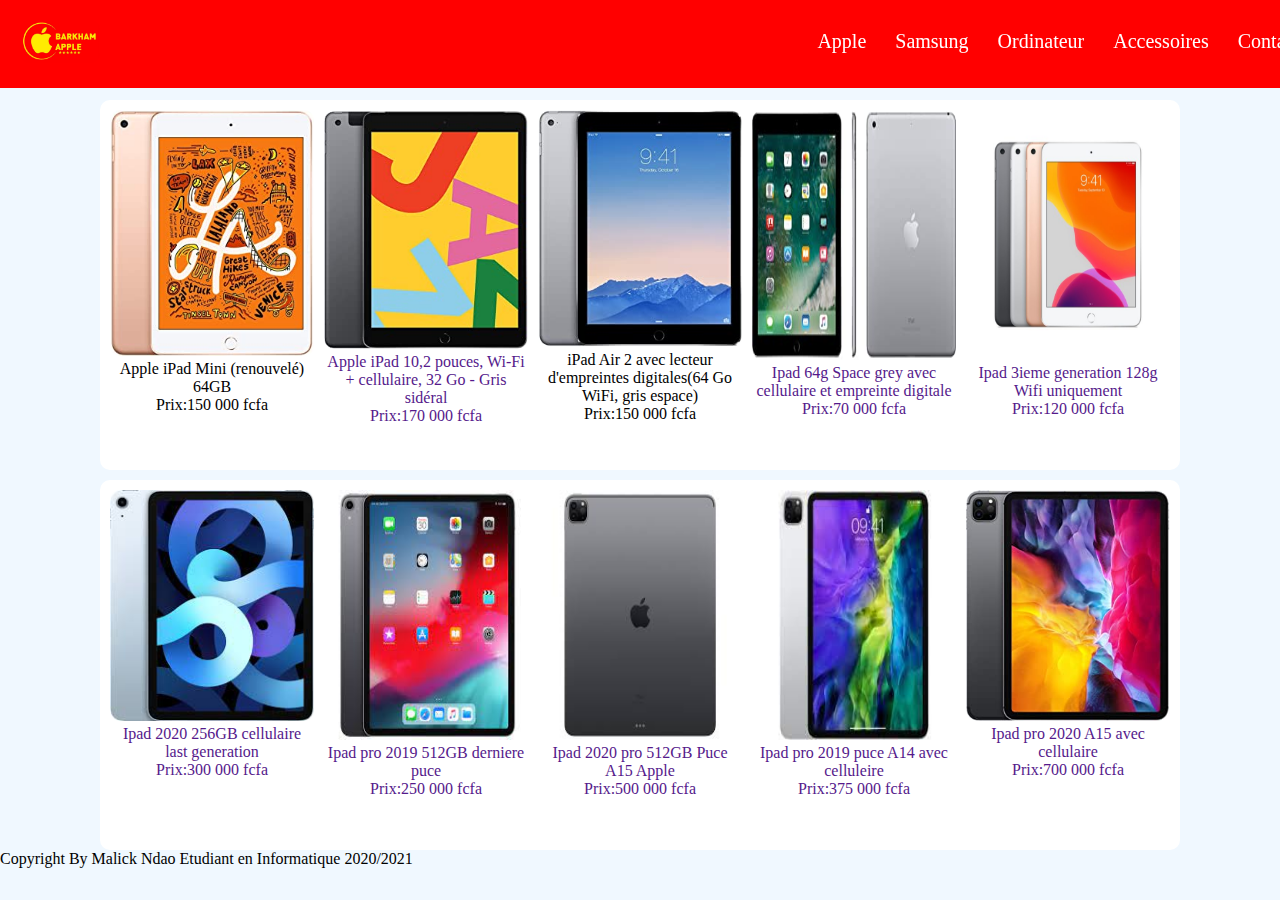
<file: page7.html>
<!DOCTYPE html>
<html>

        <head>
             <meta charset="utf-8">
             <link rel="stylesheet" type="text/css" href="page7.css">
	         <title>Barkham</title>
        </head>
                 <body>
                      <nav class="navbar">
                         <div class="max-width">
                          <div class="logo">
                             <a href="vente.html"><span><img src="logo2.jpeg" width="80px"></span></a>
                          </div>
                          
                          <ul class="menu">
                          <li><a href="">Apple</a>
                              <ul class="sous">
                                 <li><a href="page2.html">Iphone</a></li>
                                 <li><a href="page7.html">Ipad</a></li>
                              <li><a href="page3.html">Apple Watch</a></li>
                              </ul>
                              </li>
                          <li><a href="page4.html">Samsung</a></li>
                          <li><a href="page6.html">Ordinateur</a></li>
                          <li><a href="page5.html">Accessoires</a></li>
                          <li><a href="page8.html">Contact</a></li>
                          </ul>
                          </div>
                      </nav>
                      <section class="home">
                        <div class="div-home1"><a href="#"><img src="ipad4.jpg" width="100%"></a><div class="namehom44">Apple iPad Mini (renouvelé) 64GB</div><div class="price">Prix:150 000 fcfa</div></div>
                        <div class="div-home2"><a href=""><img src="ipad6.jpg" width="100%"><div class="namehom44">Apple iPad 10,2 pouces, Wi-Fi + cellulaire, 32 Go - Gris sidéral</div><div class="price">Prix:170 000 fcfa</div></a></div>
                        <div class="div-home3"><a href=""><img src="ipad7.jpg" width="100%"></a><div class="namehom44">iPad Air 2 avec lecteur d'empreintes digitales(64 Go WiFi, gris espace)</div><div class="price">Prix:150 000 fcfa</div></div>
                        <div class="div-home4"><a href=""><img src="ipad5.jpg" width="100%" height="250px"><div class="namehom44">Ipad 64g Space grey avec cellulaire et empreinte digitale</div><div class="price">Prix:70 000 fcfa</div></a></div>
                        <div class="div-home5"><a href=""><img src="ipad.jpg" width="100%" height="250px"><div class="namehom44">Ipad 3ieme generation 128g Wifi uniquement</div><div class="price">Prix:120 000 fcfa</div></a></div>
                      </section>
                  <section class="home1">
                        <div class="div-home11"><a href=""><img src="ipad8.jfif" width="100%"><div class="namehom44">Ipad 2020 256GB cellulaire last generation</div><div class="price">Prix:300 000 fcfa</div></a></div>
                        <div class="div-home12"><a href=""><img src="ipad19.jfif" width="100%" height="250px"><div class="namehom44">Ipad pro 2019 512GB derniere puce </div><div class="price">Prix:250 000 fcfa</div></a></div>
                        <div class="div-home13"><a href=""><img src="ipad2020.jfif" width="100%" height="250px"><div class="namehom44">Ipad 2020 pro 512GB Puce A15 Apple</div><div class="price">Prix:500 000 fcfa</div></a></div>
                        <div class="div-home14"><a href=""><img src="ipadpro.jfif" width="100%" height="250px"><div class="namehom44">Ipad pro 2019 puce A14 avec celluleire</div><div class="price">Prix:375 000 fcfa</div></a></div>
                        <div class="div-home15"><a href=""><img src="ipadpro1.jpg" width="100%"><div class="namehom44">Ipad pro 2020 A15 avec cellulaire</div><div class="price">Prix:700 000 fcfa</div></a></div>
                  </section>
                     
          </body>
<footer>
          <div class="footer"> Copyright By Malick Ndao Etudiant en Informatique 2020/2021</div>
        </footer>         
</html>
</file>
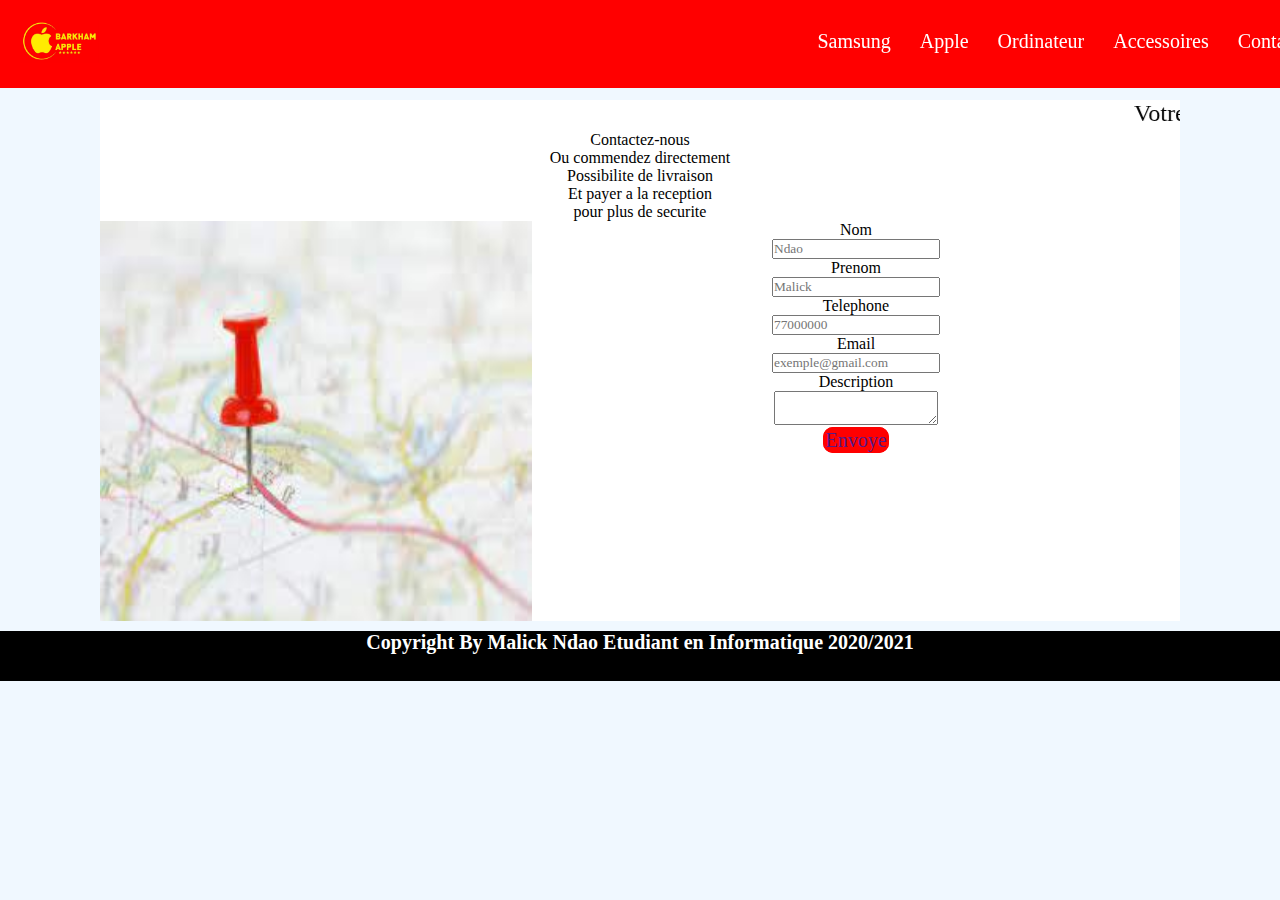
<file: page8.html>
<!DOCTYPE html>

<html>

        <head>
             <meta charset="utf-8">
             <link rel="stylesheet" type="text/css" href="page8.css">
             <link rel="stylesheet" href="https://cdnjs.cloudflare.com/ajax/libs/font-awesome/4.7.0/css/font-awesome.min.css">
             <link rel="preconnect" href="https://fonts.gstatic.com">
<link href="https://fonts.googleapis.com/css2?family=Lobster+Two&display=swap" rel="stylesheet">
	         <title>Barkham</title>
        </head>
                 <body>
                      <nav class="navbar">
                         <div class="max-width">
                          <div class="logo">
                             <a href="vente.html"><span><img src="logo2.jpeg" width="80px"></span></a>
                          </div>

                      <ul class="menu">
                      <li><a href="page4.html">Samsung</a></li>
                        <li><a href="" class="ml">Apple</a>
                               <ul class="sous">
                                 <li><a href="page2.html">Iphone</a></li>
                                 <li><a href="page7.html">Ipad</a></li>
                                 <li><a href="page3.html">Apple Watch</a></li>
                               </ul>
                        </li>
                          <li><a href="page6.html">Ordinateur</a></li>
                          <li><a href="page5.html">Accessoires</a></li>
                          <li><a href="page8.html">Contact</a></li>
                      </ul>
                          </div>
                      </nav>
                      <section class="home2">
                        <p><marquee direction="left"><font size="5tp"> Votre satisfaction notre priorite</font></marquee></p>
                      </section>
                      <section class="home1">
                      <p>Contactez-nous</p>
                      <p>Ou commendez directement</p>
                      <p>Possibilite de livraison</p>
                      <p>Et payer a la reception</p>
                      <p>pour plus de securite</p>
                      </section>
                      <section class="home">
                        <div class="div-left"><img src="lieu.jfif" width="100%" height="400px"></div>
                        <div class="div-right">
                          <div class="po">
                            <p>Nom</p>
                            <input type="text" name="" placeholder="Ndao">
                          </div>
                          <div class="pl">
                            <p>Prenom</p>
                            <input type="text" name="" placeholder="Malick">
                          </div>
                          <div>
                            <p>Telephone</p>
                            <input type="tel" name="" placeholder="77000000">
                          </div>
                          <div>
                            <p>Email</p>
                            <input type="email" name="" placeholder="exemple@gmail.com">
                          </div>
                          <div>
                            <p>Description</p>
                            <textarea></textarea>
                          </div>
                          <a class="bouton" href="">Envoye</a>
                      </section>
</body>
<footer class="footer">
           Copyright By Malick Ndao Etudiant en Informatique 2020/2021
        </footer>         
</html>
</file>
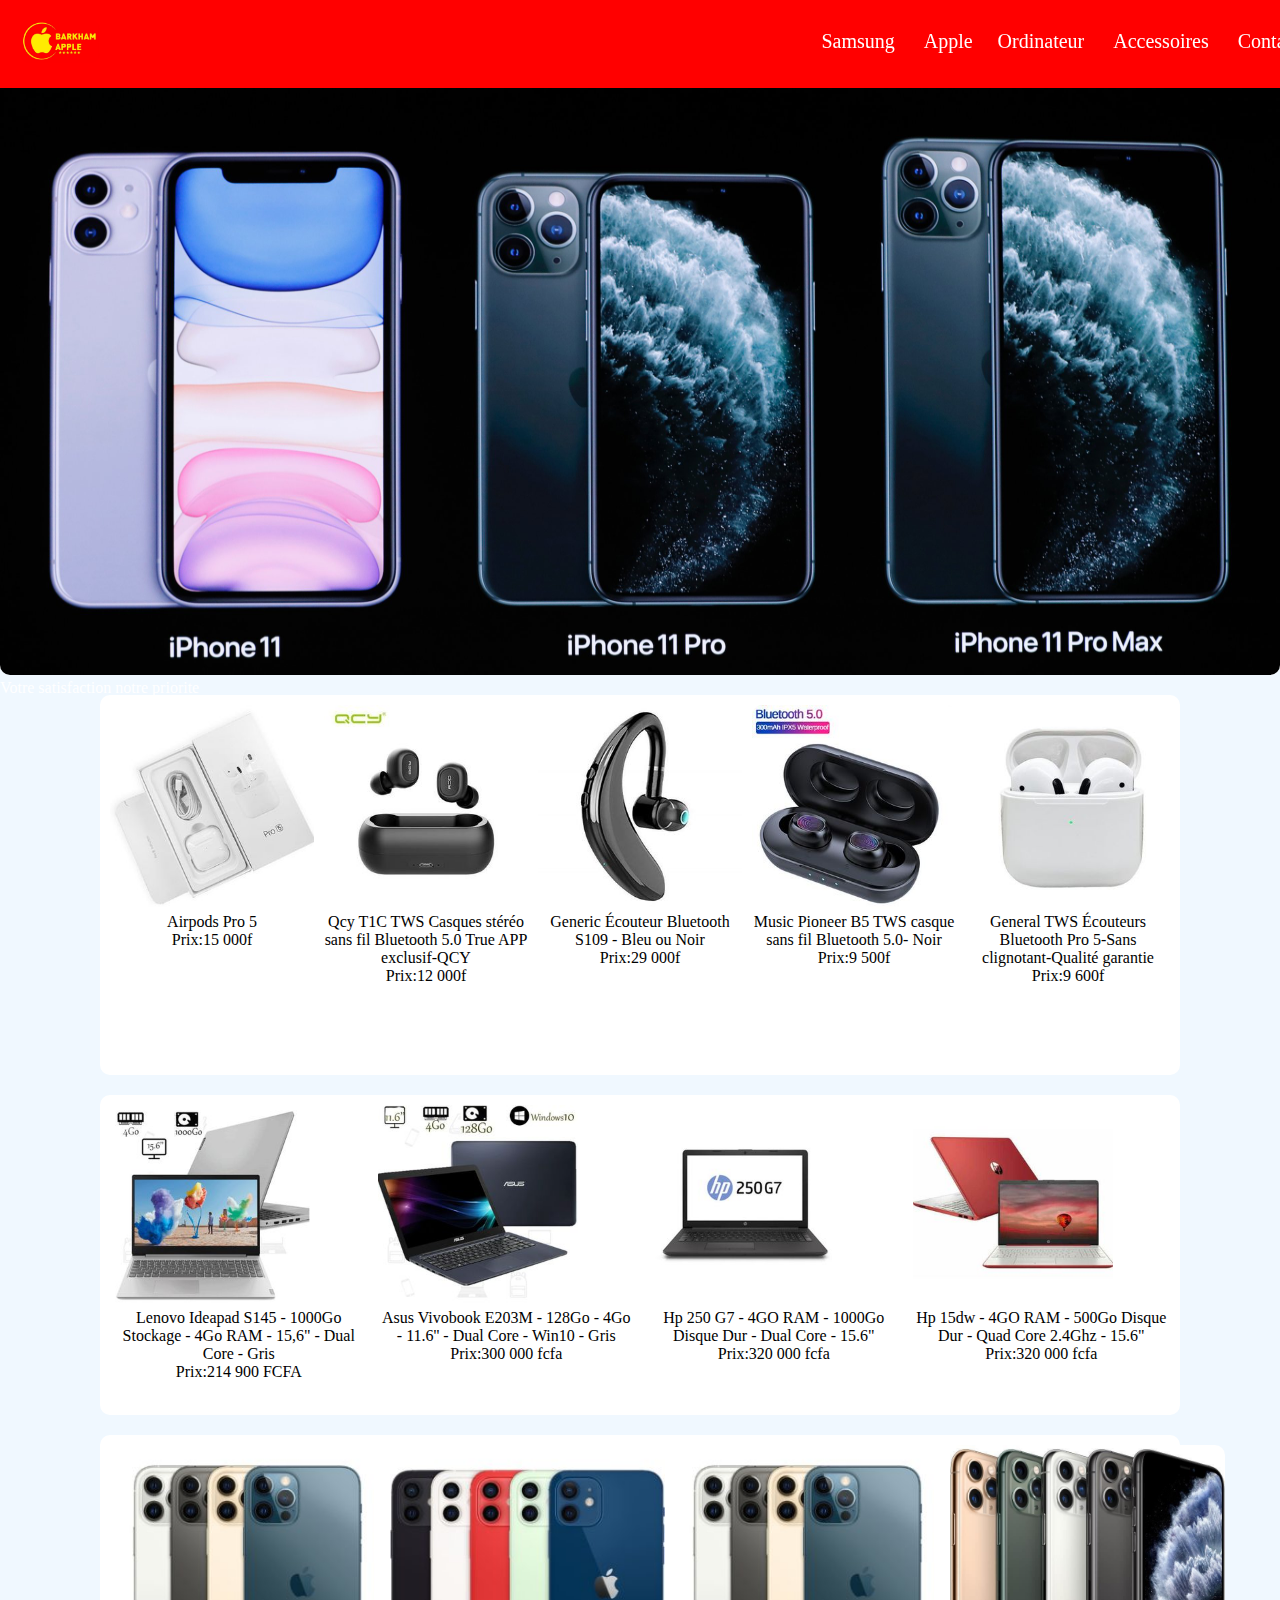
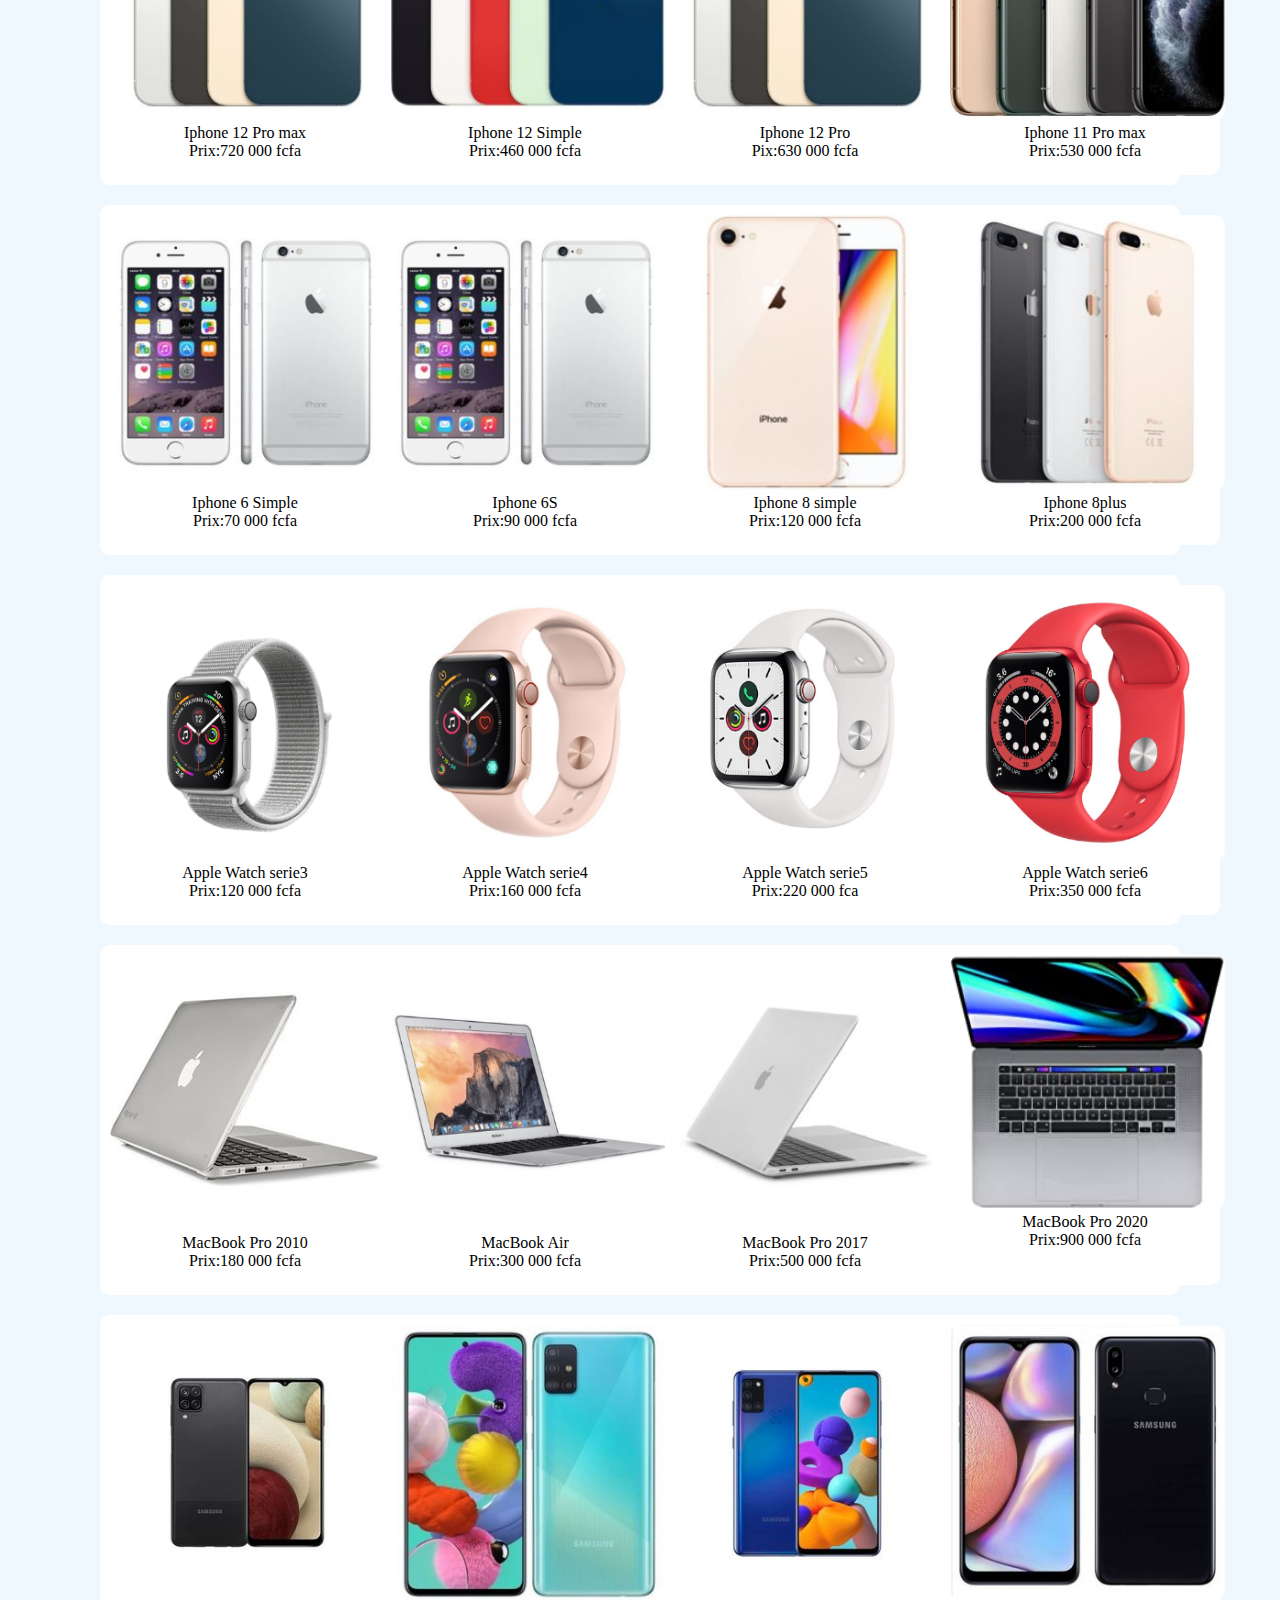
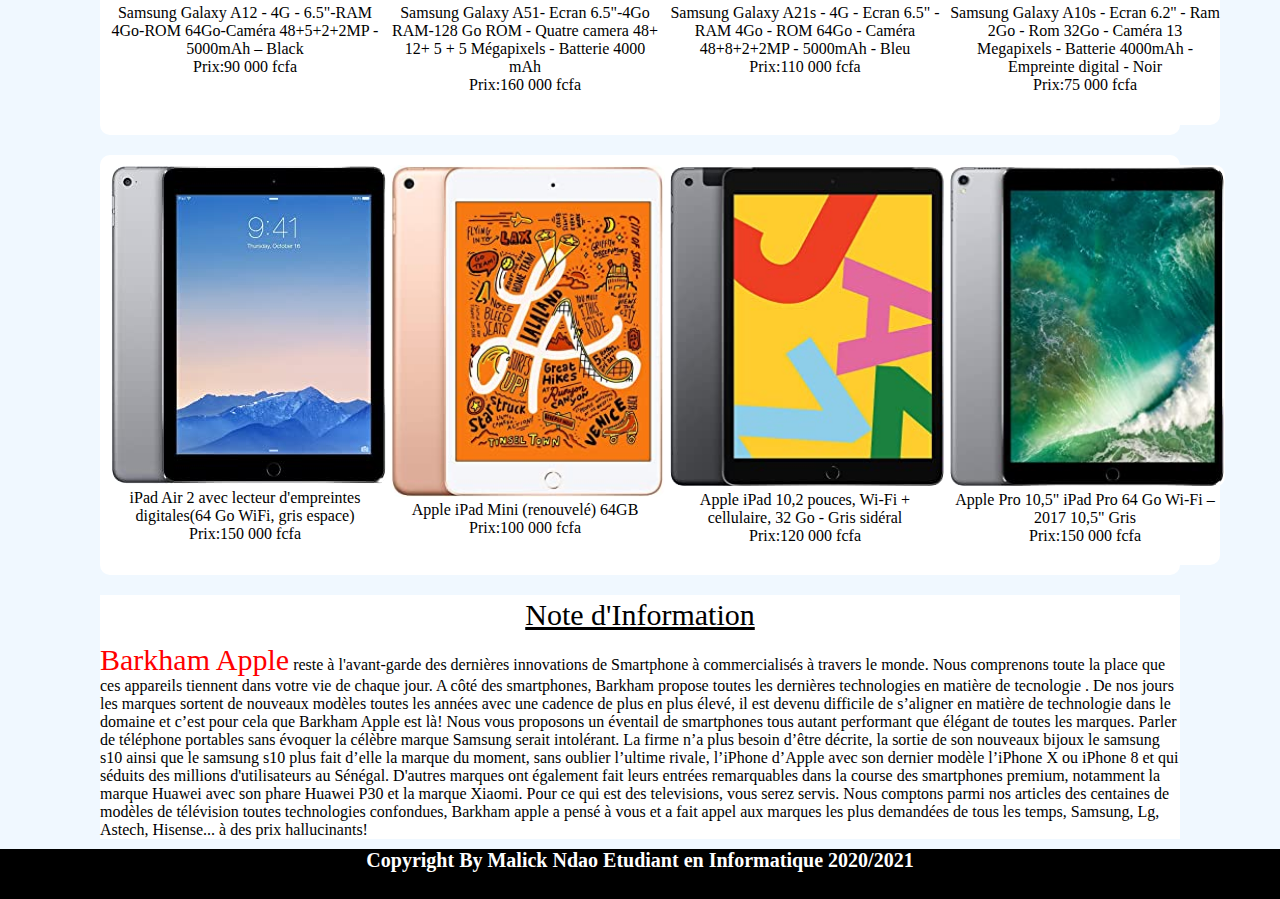
<file: vente.html>
<!DOCTYPE html>

<html>

        <head>
             <meta charset="utf-8">
             <link rel="stylesheet" type="text/css" href="vente.css">
             <link rel="stylesheet" href="https://cdnjs.cloudflare.com/ajax/libs/font-awesome/4.7.0/css/font-awesome.min.css">
             <link rel="preconnect" href="https://fonts.gstatic.com">
<link href="https://fonts.googleapis.com/css2?family=Lobster+Two&display=swap" rel="stylesheet">
	         <title>Barkham</title>
        </head>
                 <body>
                      <nav class="navbar">
                         <div class="max-width">
                          <div class="logo">
                             <a href="vente.html"><span><img src="logo2.jpeg" width="80px"></span></a>
                          </div>

                      <ul class="menu">
                      <li><a href="page4.html">Samsung</a></li>
                        <li><a href="" class="ml">Apple</a>
                               <ul class="sous">
                                 <li><a href="page2.html">Iphone</a></li>
                                 <li><a href="page7.html">Ipad</a></li>
                                 <li><a href="page3.html">Apple Watch</a></li>
                               </ul>
                        <li>
                          <li><a href="page6.html">Ordinateur</a></li>
                          <li><a href="page5.html">Accessoires</a></li>
                          <li><a href="page8.html">Contact</a></li>
                      </ul>
                          </div>
                      </nav>
              <section class="home">
                  <div class="div1"><img src="iPhone_Banner.jpg" width="100%" height="600px"><div class="annoce">Votre satisfaction notre priorite</div></div>
                   
              </section>
              <section class="home2">
              <div class="div-home21">
              <div class="div-home22"><a href=""><img src="image1.jpg" width="100%" height=""></a><div class="namehome22">Airpods Pro 5</div><div class="price">Prix:15 000f</div>
              </div>
              <div class="div-home23"><a href=""><img src="image.jpg" width="100%" height=""></a><div class="namehom23">Qcy T1C TWS Casques stéréo sans fil Bluetooth 5.0 True APP exclusif-QCY</div><div class="price">Prix:12 000f</div>
              </div>
              <div class="div-home24"><a href=""><img src="image9.jpg" width="100%" height=""></a><div class="namehom24">Generic Écouteur Bluetooth S109 - Bleu ou Noir</div><div class="price">Prix:29 000f</div>
              </div>
              <div class="div-home25"><a href=""><img src="image4.jpg" width="100%" height=""></a><div class="namehom25">Music Pioneer B5 TWS casque sans fil Bluetooth 5.0- Noir</div><div class="price">Prix:9 500f</div>
              </div>
              <div class="div-home26"><a href=""><img src="image5.jpg" width="100%" height=""></a><div class="namehom26">General TWS Écouteurs Bluetooth Pro 5-Sans clignotant-Qualité garantie</div><div class="price">Prix:9 600f</div>
              </div>
                </div>
              </section>
              <section class="home3">
              <div class="div-home31">
              <div class="div-home32"><a href=""><img src="image16.jpg" width="200px"></a><div class="namehom32">Lenovo Ideapad S145 - 1000Go Stockage - 4Go RAM - 15,6" - Dual Core - Gris</div><div class="price">Prix:214 900 FCFA</div>
              </div>
              <div class="div-home33"><a href=""><img src="image17.jpg" width="200px"></a><div class="namehom33">Asus Vivobook E203M - 128Go - 4Go - 11.6'' - Dual Core - Win10 - Gris</div><div class="price">Prix:300 000 fcfa</div>
              </div>
              <div class="div-home34"><a href=""><img src="image15.jpg" width="200px"></a><div class="namehom34">Hp 250 G7 - 4GO RAM - 1000Go Disque Dur - Dual Core - 15.6"</div><div class="price">Prix:320 000 fcfa</div>
              </div>
              <div class="div-home35"><a href=""><img src="image14.jpg" width="200px"></a><div class="namehom35">Hp 15dw - 4GO RAM - 500Go Disque Dur - Quad Core 2.4Ghz - 15.6"</div><div class="price">Prix:320 000 fcfa</div>
              </div>
              </div>
                 </section>
                 <section class="home4">
                   <div class="div-home41"><a href=""><img src="iphone5.jpg" width="275px"></a><div class="namehom41">Iphone 12 Pro max</div><div class="price">Prix:720 000 fcfa</div>
                   </div>
                   <div class="div-home42"><a href=""><img src="iphone6.jpg" width="275px"></a><div class="namehom42">Iphone 12 Simple</div><div class="price">Prix:460 000 fcfa</div></div>
                   <div class="div-home43"><a href=""><img src="iphone7.jpg" width="275px"></a><div class="namehom43">Iphone 12 Pro</div><div class="price">Pix:630 000 fcfa</div></div>
                   <div class="div-home44"><a href=""><img src="iphone8.jpg" width="275px"></a><div class="namehom44">Iphone 11 Pro max</div><div class="price">Prix:530 000 fcfa</div></div>
                 </section>
                 <section class="home5">
                   <div class="div-home51"><a href=""><img src="6g.jpg" width="275px"></a><div class="namehom44">Iphone 6 Simple</div><div class="price">Prix:70 000 fcfa</div>
                   </div>
                   <div class="div-home52"><a href=""><img src="6s.jpg" width="275px"></a><div class="namehom44">Iphone 6S</div><div class="price">Prix:90 000 fcfa</div>
                   </div>
                   <div class="div-home53"><a href=""><img src="8g.jpg" width="275px"></a><div class="namehom44">Iphone 8 simple</div><div class="price">Prix:120 000 fcfa</div>
                   </div>
                   <div class="div-home54"><a href=""><img src="8.jpg" width="275px"></a><div class="namehom44">Iphone 8plus</div><div class="price">Prix:200 000 fcfa</div>
                   </div>
                 </section>
                 <section class="home6">
                   <div class="div-home61"><a href=""><img src="serie2.png" width="275px"></a><div class="namehom44">Apple Watch serie3</div><div class="price">Prix:120 000 fcfa</div>
                   </div>
                   <div class="div-home62"><a href=""><img src="serie3.png" width="275px"></a><div class="namehom44">Apple Watch serie4</div><div class="price">Prix:160 000 fcfa</div>
                   </div>
                   <div class="div-home63"><a href=""><img src="serie4.png" width="275px"></a><div class="namehom44">Apple Watch serie5</div><div class="price">Prix:220 000 fca</div>
                   </div>
                   <div class="div-home64"><a href=""><img src="serie5.png" width="275px"></a><div class="namehom44">Apple Watch serie6</div><div class="price">Prix:350 000 fcfa</div>
                   </div>
                 </section>
                 <section class="home7">
                   <div class="div-home71"><a href=""><img src="mac1.jpg" width="275px"></a><div class="namehom44">MacBook Pro 2010</div><div class="price">Prix:180 000 fcfa</div> </div>
                   <div class="div-home72"><a href=""><img src="air.png" width="275px"></a><div class="namehom44">MacBook Air</div><div class="price">Prix:300 000 fcfa</div> </div>
                   <div class="div-home73"><a href=""><img src="pro.jpg" width="275px"></a><div class="namehom44">MacBook Pro 2017</div><div class="price">Prix:500 000 fcfa</div> </div>
                   <div class="div-home74"><a href=""><img src="mac4.jpg" width="275px"></a><div class="namehom44">MacBook Pro 2020</div><div class="price">Prix:900 000 fcfa</div> </div>
                 </section>
                 <section class="home8">
                   <div class="div-home81"><a href=""><img src="s1.jpg" width="275px"></a><div class="namehom44">Samsung Galaxy A12 - 4G - 6.5"-RAM 4Go-ROM 64Go-Caméra 48+5+2+2MP - 5000mAh – Black</div><div class="price">Prix:90 000 fcfa</div> </div>
                   <div class="div-home82"><a href=""><img src="s2.jpg" width="275px"></a><div class="namehom44">Samsung Galaxy A51- Ecran 6.5"-4Go RAM-128 Go ROM - Quatre camera 48+ 12+ 5 + 5 Mégapixels - Batterie 4000 mAh</div><div class="price">Prix:160 000 fcfa</div></div>
                   <div class="div-home83"><a href=""><img src="s3.jpg" width="275px"></a><div class="namehom44">Samsung Galaxy A21s - 4G - Ecran 6.5" - RAM 4Go - ROM 64Go - Caméra 48+8+2+2MP - 5000mAh - Bleu</div><div class="price">Prix:110 000 fcfa</div></div>
                   <div class="div-home84"><a href=""><img src="s4.jpg" width="275px"></a><div class="namehom44">Samsung Galaxy A10s - Ecran 6.2'' - Ram 2Go - Rom 32Go - Caméra 13 Megapixels - Batterie 4000mAh - Empreinte digital - Noir</div><div class="price">Prix:75 000 fcfa</div></div>
                 </section>
                 <section class="home9">
                   <div class="div-home91"><a href=""><img src="ipad7.jpg" width=""></a><div class="namehom44">iPad Air 2 avec lecteur d'empreintes digitales(64 Go WiFi, gris espace)</div><div class="price">Prix:150 000 fcfa</div></div>
                   <div class="div-home92"><a href=""><img src="ipad4.jpg" width="275px"></a><div class="namehom44">Apple iPad Mini (renouvelé) 64GB</div><div class="price">Prix:100 000 fcfa</div></div>
                   <div class="div-home93"><a href=""><img src="ipad2.jpg" width="275px"></a><div class="namehom44">Apple iPad 10,2 pouces, Wi-Fi + cellulaire, 32 Go - Gris sidéral</div><div class="price">Prix:120 000 fcfa</div></div>
                   <div class="div-home94"><a href=""><img src="ipad3.jpg" width="275px"></a><div class="namehom44">Apple Pro 10,5" iPad Pro 64 Go Wi-Fi – 2017 10,5" Gris</div><div class="price">Prix:150 000 fcfa</div></div>
                 </section>
                 <section class="information">
                      <div class="info"><u>Note d'Information</u></div>
                      <div class="info1">
                        <p><u class="div-u">Barkham Apple</u> reste à l'avant-garde des dernières innovations de Smartphone à commercialisés à travers le monde. Nous comprenons toute la place que ces appareils tiennent dans votre vie de chaque jour. A côté des smartphones, Barkham propose toutes les dernières technologies en matière de tecnologie . De nos jours les marques sortent de nouveaux modèles toutes les années avec une cadence de plus en plus élevé, il est devenu difficile de s’aligner en matière de technologie dans le domaine et c’est pour cela que Barkham Apple est là! Nous vous proposons un éventail de smartphones tous autant performant que élégant de toutes les marques. Parler de téléphone portables sans évoquer la célèbre marque Samsung serait intolérant. La firme n’a plus besoin d’être décrite, la sortie de son nouveaux bijoux le samsung s10 ainsi que le samsung s10 plus fait d’elle la marque du moment, sans oublier l’ultime rivale, l’iPhone d’Apple avec son dernier modèle l’iPhone X ou iPhone 8 et qui séduits des millions d'utilisateurs au Sénégal. D'autres marques ont également fait leurs entrées remarquables dans la course des smartphones premium, notamment la marque Huawei avec son phare Huawei P30 et la marque Xiaomi. Pour ce qui est des televisions, vous serez servis. Nous comptons parmi nos articles des centaines de modèles de télévision toutes technologies confondues, Barkham apple a pensé à vous et a fait appel aux marques les plus demandées de tous les temps, Samsung, Lg, Astech, Hisense... à des prix hallucinants!</p>
                      </div>
                 </section>
                 </body>
        <footer>
        	<div class="footer"> Copyright By Malick Ndao Etudiant en Informatique 2020/2021</div>
        </footer>         
</html>
</file>
<file: vente.css>
*{
	padding: 0;
	margin: 0;
	text-decoration: none;
	font-family: cursive;
	list-style: none;
}
body{
	background: #f0f8ff;
}
.navbar{
	width: 	100%;
	position: fixed;
	background-color: red;
	color: white;
	top: 0;
}
.navbar .max-width{
	width: 1300px;
	display: flex;	
	justify-content:space-between;	
	align-content: 	center;	
	margin: 20px auto;
}
.logo{
	margin-left: 20px;
	font-size: 20px;
	font-weight: 20px;
}
.menu{
	padding-top: 10px;
	padding-left: 250px;
}
.menu li{
	display:inline-block;	
}
.menu li a{ 
    color: white;
	font-size: 20px;
	font-weight: 200;
	margin-left: 25px;
	transition: color 0s;
}
.menu li a:hover{
	color: black;
}
.sous{
	display: none;
	position: absolute;
}
.menu li:hover .sous{
   display: block;
}
.sous li{
     border: none;
     text-align: left;
     width: 90%;
     background-color: red;
}
.home{
	display: flex;
	background-color: #ffffff;
	border-radius: 10px;
	margin-top: 75px;
}
.div1{
    width: 100%;
	height: 600px;
	background-color: #ffffff;
	border-radius: 10px;
}
.home1{
	display: flex;
	margin-top: 20px;
	border-radius: 10px;
	margin-right: 100px;
	margin-left: 100px;
	background-color: #ffffff;
}
.div-home1{
	width: 25%;
	height: 70px;
	background-color: red;
	margin-left: 10px;
	margin-right: 10px;
	border-radius: 10px;
}
.div-home2{
	width: 25%;
	height: 70px;
	background-color: green;
	margin-right: 10px;
	border-radius: 10px;
}
.div-home3{
	width: 25%;
	height: 70px;
	background-color: grey;
	margin-right: 10px;
	border-radius: 10px;
}
.div-home4{
	width: 25%;
	height: 70px;
	background-color: #cedc8f;
	margin-right: 10px;
	border-radius: 10px;
}
.home2{
	display: flex;
	margin-top: 20px;
	border-radius: 10px;
}
.div-home21{
	width: 100%;
	height:360px;
	background-color: #ffffff;
	margin-left: 100px;
	margin-right: 100px;
	border-radius: 10px;
}
.home3{
	margin-top: 20px;
	border-radius: 10px;
}
.div-home31{
	height:320px;
	background-color: #ffffff;
	margin-left: 100px;
	margin-right: 100px;
	display: flex;
	border-radius: 10px;
}
.div-home32{
	width: 25%;
	height: 300px;
	background-color: #ffffff;
	margin-left: 10px;
	margin-bottom: 10px;
	margin-top: 10px;
	border-radius: 10px;
}
.div-home33{
	width: 25%;
	height: 300px;
	background-color: #ffffff;
	margin-left: 10px;
	margin-bottom: 10px;
	margin-top: 10px;
	border-radius: 10px;
}
.div-home34{
	width: 25%;
	height: 300px;
	background-color: #ffffff;
	margin: auto 10px;
	margin-bottom: 10px;
	margin-top: 10px;
	border-radius: 10px;
}
.div-home35{
	width: 25%;
	height: 300px;
	background-color: #ffffff;
	margin-right: 10px;
	margin-bottom: 10px;
	margin-top: 10px;
	border-radius: 10px;
}
.div-home21{
	display: flex;
	padding: 10px;
	border-radius: 10px;
}
.div-home22{
	width: 20%;
	height: 360px;
	background-color: #ffffff;
	margin-right: 10px;
	border-radius: 10px;
}
.div-home23{
	width: 20%;
	height: 360px;
	background-color: #ffffff;
	margin-right: 10px;
	border-radius: 10px;
}
.div-home24{
	width: 20%;
	height: 360px;
	background-color: #ffffff;
	border-radius: 10px;
	}
.div-home25{
	width: 20%;
	height: 360px;
	background-color: #ffffff;
	margin-left: 10px;
	border-radius: 10px;
}
.div-home26{
	width: 20%;
	height: 360px;
	background-color: #ffffff;
	margin-left: 10px;
	border-radius: 10px;
}
.namehome22{
	text-align: center;
}
.price{
	text-align: center;
}
.namehom23{
	text-align: center;
}
.namehom24{
	text-align: center;
}
.namehom25{
	text-align: center;
}
.namehom26{
	text-align: center;
}
.namehom32{
	text-align: center;
}
.namehom33{
	text-align: center;
}
.namehom34{
	text-align: center;
}
.namehom35{
	text-align: center;
}
.footer{
	height: 50px;
	background-color: black;
	margin-top: 10px;
	font-size: 20px;
	font-weight: 600;
	color: white;
	text-align: center;
	padding: auto auto;
}
img{
	border-radius: 10px;
}
.home4{
	display: flex;
	background-color: #ffffff;
	margin-top: 20px;
	margin-left: 100px;
	margin-right: 100px;
	border-radius: 10px;
}
.div-home41{
	width: 25%;
	height: 330px;
	background-color: #ffffff;
	margin-left: 10px;
	margin-bottom: 10px;
	margin-top: 10px;
	border-radius: 10px;
}
.div-home42{
	width: 25%;
	height: 330px;
	background-color: #ffffff;
	margin-left: 10px;
	margin-bottom: 10px;
	margin-top: 10px;
	border-radius: 10px;
}
.div-home43{
	width: 25%;
	height: 330px;
	background-color: #ffffff;
	margin-left: 10px;
	margin-right: 10px;
	margin-bottom: 10px;
	margin-top: 10px;
	border-radius: 10px;
}
.div-home44{
	width: 25%;
	height: 330px;
	background-color: #ffffff;
	margin-right: 10px;
	margin-bottom: 10px;
	margin-top: 10px;
	border-radius: 10px;
}
.namehom41{
	text-align: center;
}
.namehom42{
	text-align: center;
}
.namehom43{
	text-align: center;
}
.namehom44{
	text-align: center;
}
.home5{
	background-color: #ffffff;
	display: flex;
	margin-left: 100px;
	margin-right: 100px;
	margin-top: 20px;
	border-radius: 10px;
}
.div-home51{
	width: 25%;
	height: 330px;
	background-color: #ffffff;
	margin-left: 10px;
	margin-top: 10px;
	margin-bottom: 10px;
	border-radius: 10px;
}
.div-home52{
	width: 25%;
	height: 330px;
	background-color: #ffffff;
	margin-left: 10px;
	margin-right: 10px;
	margin-top: 10px;
	margin-bottom: 10px;
	border-radius: 10px;
}
.div-home53{
	width: 25%;
	height: 330px;
	background-color: #ffffff;
	margin-right: 10px;
	margin-top: 10px;
	margin-bottom: 10px;
	border-radius: 10px;
}
.div-home54{
	width: 25%;
	height: 330px;
	background-color: #ffffff;
	margin-right: 10px;
	margin-top: 10px;
	margin-bottom: 10px;
	border-radius: 10px;
}
.home6{
	background-color: #ffffff;
	display: flex;
	margin-top: 20px;
	margin-right: 100px;
	margin-left: 100px;
	border-radius: 10px;
}
.div-home61{
	width: 25%;
	height: 330px;
	background-color: #ffffff;
	margin-left: 10px;
	margin-top: 10px;
	margin-bottom: 10px;
	border-radius: 10px;
}
.div-home62{
	width: 25%;
	height: 330px;
	background-color: #ffffff;
	margin-left: 10px;
	margin-right: 10px;
	margin-top: 10px;
	margin-bottom: 10px;
	border-radius: 10px;
}
.div-home63{
	width: 25%;
	height: 330px;
	background-color: #ffffff;
	margin-right: 10px;
	margin-top: 10px;
	margin-bottom: 10px;
	border-radius: 10px;
}
.div-home64{
	width: 25%;
	height: 330px;
	background-color: #ffffff;
	margin-right: 10px;
	margin-top: 10px;
	margin-bottom: 10px;
	border-radius: 10px;
}
.home7{
	display: flex;
	background-color: #ffffff;
	margin-left: 100px;
	margin-right: 100px;
	margin-top: 20px;
	border-radius: 10px;
}
.div-home71{
	width: 25%;
	height: 330px;
	margin-left: 10px;
	margin-top: 10px;
	margin-bottom: 10px;
	border-radius: 10px;
	background-color: #ffffff;
}
.div-home72{
	width: 25%;
	height: 330px;
	margin-left: 10px;
	margin-right: 10px;
	margin-top: 10px;
	margin-bottom: 10px;
	border-radius: 10px;
	background-color: #ffffff;
}
.div-home73{
	width: 25%;
	height: 330px;
	margin-right: 10px;
	margin-top: 10px;
	margin-bottom: 10px;
	border-radius: 10px;
	background-color: #ffffff;
}
.div-home74{
	width: 25%;
	height: 330px;
	margin-right: 10px;
	margin-top: 10px;
	margin-bottom: 10px;
	border-radius: 10px;
	background-color: #ffffff;
}
.home8{
	background-color: #ffffff;
	display: flex;
	margin-left: 100px;
	margin-right: 100px;
	margin-top: 20px;
	border-radius: 10px;
}
.div-home81{
	width: 25%;
	height: 400px;
	margin-left: 10px;
	margin-top: 10px;
	margin-bottom: 10px;
	border-radius: 10px;
	background-color: #ffffff;
}
.div-home82{
	width: 25%;
	height: 400px;
	margin-left: 10px;
	margin-right: 10px;
	margin-top: 10px;
	margin-bottom: 10px;
	border-radius: 10px;
	background-color: #ffffff;
}
.div-home83{
	width: 25%;
	height: 400px;
	margin-right: 10px;
	margin-top: 10px;
	margin-bottom: 10px;
	border-radius: 10px;
	background-color: #ffffff;
}
.div-home84{
	width: 25%;
	height: 400px;
	margin-right: 10px;
	margin-top: 10px;
	margin-bottom: 10px;
	border-radius: 10px;
	background-color: #ffffff;
}
.home9{
	background-color: #ffffff;
	display: flex;
	margin-left: 100px;
	margin-right: 100px;
	margin-top: 20px;
	border-radius: 10px;
}
.div-home91{
	width: 25%;
	height: 400px;
	margin-left: 10px;
	margin-top: 10px;
	margin-bottom: 10px;
	border-radius: 10px;
	background-color: #ffffff;
}
.div-home92{
	width: 25%;
	height: 400px;
	margin-left: 10px;
	margin-right: 10px;
	margin-top: 10px;
	margin-bottom: 10px;
	border-radius: 10px;
	background-color: #ffffff;
}
.div-home93{
	width: 25%;
	height: 400px;
	margin-right: 10px;
	margin-top: 10px;
	margin-bottom: 10px;
	border-radius: 10px;
	background-color: #ffffff;
}
.div-home94{
	width: 25%;
	height: 400px;
	margin-right: 10px;
	margin-top: 10px;
	margin-bottom: 10px;
	border-radius: 10px;
	background-color: #ffffff;
}
.div-home22:hover{
	border: 2px solid black;
}
.div-home23:hover{
	border: 2px solid black;
}
.div-home24:hover{
	border: 2px solid black;
}
.div-home25:hover{
	border: 2px solid black;
}
.div-home26:hover{
	border: 2px solid black;
}
.div-home32:hover{
	border: 2px solid black;
}
.div-home33:hover{
	border: 2px solid black;
}
.div-home34:hover{
	border: 2px solid black;
}
.div-home35:hover{
	border: 2px solid black;
}
.div-home41:hover{
	border: 2px solid black;
}
.div-home42:hover{
	border: 2px solid black;
}
.div-home43:hover{
	border: 2px solid black;
}
.div-home44:hover{
	border: 2px solid black;
}
.div-home51:hover{
	border: 2px solid black;
}
.div-home52:hover{
	border: 2px solid black;
}
.div-home53:hover{
	border: 2px solid black;
}
.div-home54:hover{
	border: 2px solid black;
}
.div-home61:hover{
	border: 2px solid black;
}
.div-home62:hover{
	border: 2px solid black;
}
.div-home63:hover{
	border: 2px solid black;
}
.div-home64:hover{
	border: 2px solid black;
}
.div-home71:hover{
	border: 2px solid black;
}
.div-home72:hover{
	border: 2px solid black;
}
.div-home73:hover{
	border: 2px solid black;
}
.div-home74:hover{
	border: 2px solid black;
}
.div-home81:hover{
	border: 2px solid black;
}
.div-home82:hover{
	border: 2px solid black;
}
.div-home83:hover{
	border: 2px solid black;
}
.div-home84:hover{
	border: 2px solid black;
}
.div-home91:hover{
	border: 2px solid black;
}
.div-home92:hover{
	border: 2px solid black;
}

.div-home93:hover{
	border: 2px solid black;
}
.div-home94:hover{
	border: 2px solid black;
}
.information{
	background-color: #ffffff;
	margin-top: 20px;
	margin-left: 100px;
	margin-right: 100px;
}
.info{
	text-align: center;
	font-size: 30px;
	text-decoration: underline;
	font-family: 'Anton', sans-serif;
    font-family: 'Lobster Two', cursive;
}
.info1{
	margin-top: 10px;
}
.div-u{
	font-size: 30px;
	color: red;
}
.annoce{
	color: white;
}
</file>
<file: page.css>
*{
	padding: 0;
	margin: 0;
	text-decoration: none;
	font-family: cursive;
	list-style: none;
}
body{
	background: #f0f8ff;
}
.navbar{
	width: 	100%;
	position: fixed;
	background-color: red;
	color: white;
	top: 0;
}
.navbar .max-width{
	width: 1300px;
	display: flex;	
	justify-content:space-between;	
	align-content: 	center;	
	margin: 20px auto;
}
.logo{
	margin-left: 20px;
	font-size: 20px;
	font-weight: 20px;
}
.menu{
	padding-top: 10px;
	padding-left: 250px;
}
.menu li{
	display:inline-block;	
}
.menu li a{ 
    color: white;
	font-size: 20px;
	font-weight: 200;
	margin-left: 25px;
	transition: color 0s;
}
.menu li a:hover{
	color: black;
}
.sous{
	display: none;
	position: absolute;
}
.menu li:hover .sous{
   display: block;
}
.sous li{
     border: none;
     text-align: left;
     width: 90%;
     background-color: red;
}
.home4{
	display: flex;
	background-color: #ffffff;
	margin-top: 100px;
	margin-left: 100px;
	margin-right: 100px;
	border-radius: 10px;
}
.div-home41{
	width: 20%;
	height: 300px;
	background-color: #ffffff;
	margin-left: 10px;
	margin-bottom: 10px;
	margin-top: 10px;
	border-radius: 10px;
}
span{
	color: white;
}
.div-home42{
	width: 20%;
	height: 300px;
	background-color: #ffffff;
	margin-left: 10px;
	margin-bottom: 10px;
	margin-top: 10px;
	border-radius: 10px;
}
.div-home43{
	width: 20%;
	height: 300px;
	background-color: #ffffff;
	margin-left: 10px;
	margin-right: 10px;
	margin-bottom: 10px;
	margin-top: 10px;
	border-radius: 10px;
}
.div-home44{
	width: 20%;
	height: 300px;
	background-color: #ffffff;
	margin-right: 10px;
	margin-bottom: 10px;
	margin-top: 10px;
	border-radius: 10px;
}
.div-home45{
	width: 20%;
	height: 300px;
	background-color: #ffffff;
	margin-right: 10px;
	margin-bottom: 10px;
	margin-top: 10px;
	border-radius: 10px;
}
.div-home45:hover{
	border: 2px solid black;
}
.namehom41{
	text-align: center;
}
.namehom42{
	text-align: center;
}
.namehom43{
	text-align: center;
}
.namehom44{
	text-align: center;
}
.home5{
	background-color: #ffffff;
	display: flex;
	margin-left: 100px;
	margin-right: 100px;
	margin-top: 20px;
	border-radius: 10px;
}
.div-home51{
	width: 20%;
	height: 300px;
	background-color: #ffffff;
	margin-left: 10px;
	margin-top: 10px;
	margin-bottom: 10px;
	border-radius: 10px;
}
.div-home52{
	width: 20%;
	height: 300px;
	background-color: #ffffff;
	margin-left: 10px;
	margin-right: 10px;
	margin-top: 10px;
	margin-bottom: 10px;
	border-radius: 10px;
}
.div-home53{
	width: 20%;
	height: 300px;
	background-color: #ffffff;
	margin-right: 10px;
	margin-top: 10px;
	margin-bottom: 10px;
	border-radius: 10px;
}
.div-home54{
	width: 20%;
	height: 300px;
	background-color: #ffffff;
	margin-right: 10px;
	margin-top: 10px;
	margin-bottom: 10px;
	border-radius: 10px;
}
.div-home55{
	width: 20%;
	height: 300px;
	background-color: #ffffff;
	margin-right: 10px;
	margin-top: 10px;
	margin-bottom: 10px;
	border-radius: 10px;
}
.div-home55:hover{
	border: 2px solid black;
}
.home6{
	background-color: #ffffff;
	display: flex;
	margin-top: 20px;
	margin-right: 100px;
	margin-left: 100px;
	border-radius: 10px;
}
.div-home61{
	width: 20%;
	height: 300px;
	background-color: #ffffff;
	margin-left: 10px;
	margin-top: 10px;
	margin-bottom: 10px;
	border-radius: 10px;
}
.div-home62{
	width: 20%;
	height: 300px;
	background-color: #ffffff;
	margin-left: 10px;
	margin-right: 10px;
	margin-top: 10px;
	margin-bottom: 10px;
	border-radius: 10px;
}
.div-home63{
	width: 20%;
	height: 300px;
	background-color: #ffffff;
	margin-right: 10px;
	margin-top: 10px;
	margin-bottom: 10px;
	border-radius: 10px;
}
.div-home64{
	width: 20%;
	height: 300px;
	background-color: #ffffff;
	margin-right: 10px;
	margin-top: 10px;
	margin-bottom: 10px;
	border-radius: 10px;
}
.div-home65{
	width: 20%;
	height: 300px;
	background-color: #ffffff;
	margin-right: 10px;
	margin-top: 10px;
	margin-bottom: 10px;
	border-radius: 10px;
}
.div-home65:hover{
	border: 2px solid black;
}
.home7{
	display: flex;
	background-color: #ffffff;
	margin-left: 100px;
	margin-right: 100px;
	margin-top: 20px;
	border-radius: 10px;
}
.div-home71{
	width: 20%;
	height: 300px;
	margin-left: 10px;
	margin-top: 10px;
	margin-bottom: 10px;
	border-radius: 10px;
	background-color: #ffffff;
}
.div-home72{
	width: 20%;
	height: 300px;
	margin-left: 10px;
	margin-right: 10px;
	margin-top: 10px;
	margin-bottom: 10px;
	border-radius: 10px;
	background-color: #ffffff;
}
.div-home73{
	width: 20%;
	height: 300px;
	margin-right: 10px;
	margin-top: 10px;
	margin-bottom: 10px;
	border-radius: 10px;
	background-color: #ffffff;
}
.div-home74{
	width: 20%;
	height: 300px;
	margin-right: 10px;
	margin-top: 10px;
	margin-bottom: 10px;
	border-radius: 10px;
	background-color: #ffffff;
}
.div-home75{
	width: 20%;
	height: 300px;
	margin-right: 10px;
	margin-top: 10px;
	margin-bottom: 10px;
	border-radius: 10px;
	background-color: #ffffff;
}
.div-home75:hover{
	border: 2px solid black;
}
.price{
	text-align: center;
}
.div-home41:hover{
	border: 2px solid black;
}
.div-home42:hover{
	border: 2px solid black;
}
.div-home43:hover{
	border: 2px solid black;
}
.div-home44:hover{
	border: 2px solid black;
}
.div-home51:hover{
	border: 2px solid black;
}
.div-home52:hover{
	border: 2px solid black;
}
.div-home53:hover{
	border: 2px solid black;
}
.div-home54:hover{
	border: 2px solid black;
}
.div-home61:hover{
	border: 2px solid black;
}
.div-home62:hover{
	border: 2px solid black;
}
.div-home63:hover{
	border: 2px solid black;
}
.div-home64:hover{
	border: 2px solid black;
}
.div-home71:hover{
	border: 2px solid black;
}
.div-home72:hover{
	border: 2px solid black;
}
.div-home73:hover{
	border: 2px solid black;
}
.div-home74:hover{
	border: 2px solid black;
}
img{
	border-radius: 10px;
}
.footer{
	height: 50px;
	background-color: black;
	margin-top: 10px;
	font-size: 20px;
	font-weight: 600;
	color: white;
	text-align: center;
	padding: auto auto;
	bottom:0;
}
.note1{
	text-align: center;
	text-decoration: underline;
	font-size: 30px;
}
p{
	text-align: center;
}
.footer{
	height: 50px;
	background-color: black;
	margin-top: 10px;
	font-size: 20px;
	font-weight: 600;
	color: white;
	text-align: center;
	padding: auto auto;
}
</file>
<file: page3.css>
*{
	padding: 0;
	margin: 0;
	text-decoration: none;
	font-family: cursive;
	list-style: none;
}
body{
	background: #f0f8ff;
}
.navbar{
	width: 	100%;
	position: fixed;
	background-color: red;
	color: white;
	top: 0;
}
.navbar .max-width{
	width: 1300px;
	display: flex;	
	justify-content:space-between;	
	align-content: 	center;	
	margin: 20px auto;
}
.logo{
	margin-left: 20px;
	font-size: 20px;
	font-weight: 20px;
}
.menu{
	padding-top: 10px;
	padding-left: 250px;
}
.menu li{
	display:inline-block;	
}
.menu li a{ 
    color: white;
	font-size: 20px;
	font-weight: 200;
	margin-left: 25px;
	transition: color 0s;
}
.menu li a:hover{
	color: black;
}
.sous{
	display: none;
	position: absolute;
}
.menu li:hover .sous{
   display: block;
}
.sous li{
     border: none;
     text-align: left;
     width: 90%;
     background-color: red;
}
 .home6{
	background-color: #ffffff;
	display: flex;
	margin-right: 100px;
	margin-left: 100px;
	border-radius: 10px;
	margin-top: 100px;
}
.div-home61{
	width: 25%;
	height: 330px;
	background-color: #ffffff;
	margin-left: 10px;
	margin-top: 10px;
	margin-bottom: 10px;
	border-radius: 10px;
}
.div-home62{
	width: 25%;
	height: 330px;
	background-color: #ffffff;
	margin-left: 10px;
	margin-right: 10px;
	margin-top: 10px;
	margin-bottom: 10px;
	border-radius: 10px;
}
.div-home63{
	width: 25%;
	height: 330px;
	background-color: #ffffff;
	margin-right: 10px;
	margin-top: 10px;
	margin-bottom: 10px;
	border-radius: 10px;
}
.div-home64{
	width: 25%;
	height: 330px;
	background-color: #ffffff;
	margin-right: 10px;
	margin-top: 10px;
	margin-bottom: 10px;
	border-radius: 10px;
}
.div-home61:hover{
 border: 2px solid black;
}
.div-home62:hover{
	border: 2px solid black;
}
.div-home63:hover{
	border: 2px solid black;
}
.div-home64:hover{
	border: 2px solid black;
}
.price{
	text-align: center;
}
.namehom44{
	text-align: center;
}
.home9{
	margin-top: 20px;
	background-color:#ffffff;
	display: flex;
	margin-right: 100px;
	margin-left: 100px;
	border-radius: 10px;
}
.div-home91{
	width: 25%;
	height: 300px;
	background-color: #ffffff;
	margin-left: 10px;
	margin-top: 10px;
	margin-bottom: 10px;
	border-radius: 10px;
}
.div-home92{
	width: 25%;
	height: 300px;
	background-color: #ffffff;
	margin-right: 10px;
	margin-left: 10px;
	margin-bottom: 10px;
	margin-top: 10px;
	border-radius: 10px;
}
.div-home93{
	width: 25%;
	height: 300px;
	background-color: #ffffff;
	margin-right: 10px;
	margin-bottom: 10px;
	margin-top: 10px;
	border-radius: 10px;
}
.div-home94{
	width: 25%;
	height: 300px;
	background-color: #ffffff;
	margin-right: 10px;
	margin-bottom: 10px;
	margin-top: 10px;
	border-radius: 10px;
}
img{
	border-radius: 10px;
}
.div-home91:hover{
	border: 2px solid black;
}
.div-home92:hover{
	border: 2px solid black;
}
.div-home93:hover{
	border: 2px solid black;
}
.div-home94:hover{
	border: 2px solid black;
}
.footer{
	height: 50px;
	background-color: black;
	margin-top: 10px;
	font-size: 20px;
	font-weight: 600;
	color: white;
	text-align: center;
	padding: auto auto
	bottom:0;
}
</file>
<file: page4.css>
*{
	padding: 0;
	margin: 0;
	text-decoration: none;
	font-family: cursive;
	list-style: none;
}
body{
	background: #f0f8ff;
}
.navbar{
	width: 	100%;
	position: fixed;
	background-color: red;
	color: white;
	top: 0;
}
.navbar .max-width{
	width: 1300px;
	display: flex;	
	justify-content:space-between;	
	align-content: 	center;	
	margin: 20px auto;
}
.logo{
	margin-left: 20px;
	font-size: 20px;
	font-weight: 20px;
}
.menu{
	padding-top: 10px;
	padding-left: 250px;
}
.menu li{
	display:inline-block;	
}
.menu li a{ 
    color: white;
	font-size: 20px;
	font-weight: 200;
	margin-left: 25px;
	transition: color 0s;
}
.menu li a:hover{
	color: black;
}
.sous{
	display: none;
	position: absolute;
}
.menu li:hover .sous{
   display: block;
}
.sous li{
     border: none;
     text-align: left;
     width: 90%;
     background-color: red;
}
.home8{
	background-color: #ffffff;
	display: flex;
	margin-left: 100px;
	margin-right: 100px;
	margin-top: 100px;
	border-radius: 10px;
}
.div-home81{
	width: 20%;
	height: 300px;
	margin-left: 10px;
	margin-top: 10px;
	margin-bottom: 10px;
	border-radius: 10px;
	background-color: #ffffff;
}
.div-home82{
	width: 20%;
	height: 300px;
	margin-left: 10px;
	margin-right: 10px;
	margin-top: 10px;
	margin-bottom: 10px;
	border-radius: 10px;
	background-color: #ffffff;
}
.div-home83{
	width: 20%;
	height: 300px;
	margin-right: 10px;
	margin-top: 10px;
	margin-bottom: 10px;
	border-radius: 10px;
	background-color: #ffffff;
}
.div-home84{
	width: 20%;
	height: 300px;
	margin-right: 10px;
	margin-top: 10px;
	margin-bottom: 10px;
	border-radius: 10px;
	background-color: #ffffff;
}
.div-home85{
	width: 20%;
	height: 300px;
	margin-right: 10px;
	margin-top: 10px;
	margin-bottom: 10px;
	border-radius: 10px;
	background-color: #ffffff;
}
.namehom44{
	text-align: center;
}
.price{
	text-align: center;
}
.div-home81:hover{
	border: 2px solid black;
}
.div-home82:hover{
	border: 2px solid black;
}
.div-home83:hover{
	border: 2px solid black;
}
.div-home84:hover{
	border: 2px solid black;
}
.div-home85:hover{
	border: 2px solid black;
}
.home0{
	display: flex;
	background-color: #ffffff;
	margin-top: 20px;
	margin-right: 100px;
	margin-left: 100px;
	border-radius: 10px;
}
img{
	border-radius: 10px;
}
.div-home01{
	width: 20%;
	height: 300px;
	background-color: #ffffff;
	margin-left: 10px;
	margin-top: 10px;
	margin-bottom: 10px;
	border-radius: 10px;
}
.div-home02{
	width: 20%;
	height: 300px;
	background-color: #ffffff;
	margin-right: 10px;
	margin-left: 10px;
	margin-bottom: 10px;
	margin-top: 10px;
	border-radius: 10px;
}

.div-home03{
	width: 20%;
	height: 300px;
	background-color: #ffffff;
	margin-right: 10px;
	margin-bottom: 10px;
	margin-top: 10px;
	border-radius: 10px;
}
.div-home04{
	width: 20%;
	height: 300px;
	background-color: #ffffff;
	margin-right: 10px;
	margin-bottom: 10px;
	margin-top: 10px;
	border-radius: 10px;
}
.div-home05{
	width: 20%;
	height: 300px;
	background-color: #ffffff;
	margin-right: 10px;
	margin-bottom: 10px;
	margin-top: 10px;
	border-radius: 10px;
}
.div-home05:hover{
	border: 2px solid black;
}
.div-home01:hover{
	border: 2px solid black;
}
.div-home02:hover{
	border: 2px solid black;
}
.div-home03:hover{
	border: 2px solid black;
}
.div-home04:hover{
	border: 2px solid black;
}
.home14{
	background-color: #ffffff;
	display: flex;
	margin-left: 100px;
	margin-right: 100px;
	margin-top: 20px;
	border-radius: 10px;
}
.div-home141{
	width: 20%;
	height: 300px;
	margin-left: 10px;
	margin-top: 10px;
	margin-bottom: 10px;
	border-radius: 10px;
	background-color: #ffffff;
}
.div-home142{
	width: 20%;
	height: 300px;
	margin-left: 10px;
	margin-right: 10px;
	margin-top: 10px;
	margin-bottom: 10px;
	border-radius: 10px;
	background-color: #ffffff;
}
.div-home143{
	width: 20%;
	height: 300px;
	margin-right: 10px;
	margin-top: 10px;
	margin-bottom: 10px;
	border-radius: 10px;
	background-color: #ffffff;
}
.div-home144{
	width: 20%;
	height: 300px;
	margin-right: 10px;
	margin-top: 10px;
	margin-bottom: 10px;
	border-radius: 10px;
	background-color: #ffffff;
}
.div-home145{
	width: 20%;
	height: 300px;
	margin-right: 10px;
	margin-top: 10px;
	margin-bottom: 10px;
	border-radius: 10px;
	background-color: #ffffff;
}
.div-home141:hover{
	border: 2px solid black;
}
.div-home142:hover{
	border: 2px solid black;
}
.div-home143:hover{
	border: 2px solid black;
}
.div-home144:hover{
	border: 2px solid black;
}
.div-home145:hover{
	border: 2px solid black;
}
.home{
	background-color: #ffffff;
	display: flex;
	margin-left: 100px;
	margin-right: 100px;
	margin-top: 20px;
	border-radius: 10px;
}
.div-home1{
	width: 20%;
	height: 280px;
	margin-left: 10px;
	margin-top: 10px;
	margin-bottom: 10px;
	border-radius: 10px;
	background-color: #ffffff;
}
.div-home2{
	width: 20%;
	height: 280px;
	margin-left: 10px;
	margin-right: 10px;
	margin-top: 10px;
	margin-bottom: 10px;
	border-radius: 10px;
	background-color: #ffffff;
}
.div-home3{
	width: 20%;
	height: 280px;
	margin-right: 10px;
	margin-top: 10px;
	margin-bottom: 10px;
	border-radius: 10px;
	background-color: #ffffff;
}
.div-home4{
	width: 20%;
	height: 280px;
	margin-right: 10px;
	margin-top: 10px;
	margin-bottom: 10px;
	border-radius: 10px;
	background-color: #ffffff;
}
.div-home5{
	width: 20%;
	height: 280px;
	margin-right: 10px;
	margin-top: 10px;
	margin-bottom: 10px;
	border-radius: 10px;
	background-color: #ffffff;
}
.div-home1:hover{
	border: 2px solid black;
}
.div-home2:hover{
	border: 2px solid black;
}
.div-home3:hover{
	border: 2px solid black;
}
.div-home4:hover{
	border: 2px solid black;
}
.div-home5:hover{
	border: 2px solid black;
}
.footer{
	height: 50px;
	background-color: black;
	margin-top: 10px;
	font-size: 20px;
	font-weight: 600;
	color: white;
	text-align: center;
	padding: auto auto;
}
</file>
<file: page5.css>
*{
	padding: 0;
	margin: 0;
	text-decoration: none;
	font-family: cursive;
	list-style: none;
}
body{
	background: #f0f8ff;
}
.navbar{
	width: 	100%;
	position: fixed;
	background-color: red;
	color: white;
	top: 0;
}
.navbar .max-width{
	width: 1300px;
	display: flex;	
	justify-content:space-between;	
	align-content: 	center;	
	margin: 20px auto;
}
.logo{
	margin-left: 20px;
	font-size: 20px;
	font-weight: 20px;
}
.menu{
	padding-top: 10px;
	padding-left: 250px;
}
.menu li{
	display:inline-block;	
}
.menu li a{ 
    color: white;
	font-size: 20px;
	font-weight: 200;
	margin-left: 25px;
	transition: color 0s;
}
.menu li a:hover{
	color: black;
}
.sous{
	display: none;
	position: absolute;
}
.menu li:hover .sous{
   display: block;
}
.sous li{
     border: none;
     text-align: left;
     width: 90%;
     background-color: red;
}
 .home2{
	display: flex;
	margin-top: 100px;
	border-radius: 10px;
}
.div-home21{
	width: 100%;
	height:350px;
	background-color: #ffffff;
	margin-left: 150px;
	margin-right: 150px;
	border-radius: 10px;
}
.div-home22{
	width: 20%;
	height: 350px;
	background-color: #ffffff;
	margin-right: 10px;
	border-radius: 10px;
}
.div-home23{
	width: 20%;
	height: 350px;
	background-color: #ffffff;
	margin-right: 10px;
	border-radius: 10px;
}
.div-home24{
	width: 20%;
	height: 350px;
	background-color: #ffffff;
	border-radius: 10px;
}
.div-home25{
	width: 20%;
	height: 350px;
	background-color: #ffffff;
	margin-left: 10px;
	border-radius: 10px;
}
.div-home26{
	width: 20%;
	height: 350px;
	background-color: #ffffff;
	margin-left: 10px;
	border-radius: 10px;
}
.div-home21{
	display: flex;
	padding: 10px;
	border-radius: 10px;
}
.price{
	text-align: center;
}
.namehom22{
	text-align: center;
}
.div-home22:hover{
	border: 2px solid black;
}
.div-home23:hover{
	border: 2px solid black;
}
.div-home24:hover{
	border: 2px solid black;
}
.div-home25:hover{
	border: 2px solid black;
}
.div-home26:hover{
	border: 2px solid black;
}
.div-home105:hover{
	border: 2px solid black;
}
.home10{
	display: flex;
	background-color: #ffffff;
	margin-top: 20px;
	margin-left: 150px;
	margin-right: 150px;
	border-radius: 10px;
}
.div-home101{
	height: 300px;
	width: 20%;
	background-color: #ffffff;
	margin-left: 10px;
	border-radius: 10px;
	margin-top: 10px;
	margin-bottom: 10px;
}
.div-home102{
	height: 300px;
	width: 20%;
	background-color: #ffffff;
	border-radius: 10px;
	margin-left: 10px;
	margin-top: 10px;
	margin-bottom: 10px;
}
.div-home103{
	height: 300px;
	width: 20%;
	background-color: #ffffff;
	border-radius: 10px;
	margin-top: 10px;
	margin-bottom: 10px;
	margin: auto 10px;
}
.div-home104{
	height: 300px;
	width: 20%;
	background-color: #ffffff;
	margin-right:  10px;
	margin-top: 10px;
	margin-bottom: 10px;
	border-radius: 10px;
}
.div-home105{
	height: 300px;
	width: 20%;
	background-color: #ffffff;
	border-radius: 10px;
	margin-right: 10px;
	margin-top: 10px;
	margin-bottom: 10px;
}
img{
	border-radius: 10px;
}
.div-home101:hover{
	border: 2px solid black;
}
.div-home102:hover{
	border: 2px solid black;
}
.div-home103:hover{
	border: 2px solid black;
}
.div-home104:hover{
	border: 2px solid black;
}
.home11{
	background-color: #ffffff;
	border-radius: 10px;
	display: flex;
	margin-left: 150px;
	margin-right: 150px;
	margin-top: 20px;
	border-radius: 10px;
}
.div-home111{
	width: 20%;
	height: 300px;
	background-color: #ffffff;
	margin-left: 10px;
	margin-top: 10px;
	margin-bottom: 10px;
	border-radius: 10px;
}
.div-home112{
	width: 20%;
	height: 300px;
	background-color: #ffffff;
	margin-left: 10px;
	margin-top: 10px;
	margin-bottom: 10px;
	border-radius: 10px;
}
.div-home113{
	width: 20%;
	height: 300px;
	background-color: #ffffff;
	margin: auto 10px;
	margin-top: 10px;
	margin-bottom: 10px;
	border-radius: 10px;
}
.div-home114{
	width: 20%;
	height: 300px;
	background-color: #ffffff;
	margin-right: 10px;
	margin-top: 10px;
	margin-bottom: 10px;
	border-radius: 10px;
}
.div-home115{
	width: 20%;
	height: 300px;
	background-color: #ffffff;
	margin-right: 10px;
	margin-top: 10px;
	margin-bottom: 10px;
	border-radius: 10px;
}
.home12{
	background-color: #ffffff;
	border-radius: 10px;
	display: flex;
	margin-left: 150px;
	margin-right: 150px;
	margin-top: 20px;
	border-radius: 10px;
}
.div-home121{
	width: 20%;
	height: 300px;
	background-color: #ffffff;
	margin-left: 10px;
	margin-top: 10px;
	margin-bottom: 10px;
	border-radius: 10px;
}
.div-home122{
	width: 20%;
	height: 300px;
	background-color: #ffffff;
	margin-left: 10px;
	margin-top: 10px;
	margin-bottom: 10px;
	border-radius: 10px;
}
.div-home123{
	width: 20%;
	height: 300px;
	background-color: #ffffff;
	margin: auto 10px;
	margin-top: 10px;
	margin-bottom: 10px;
	border-radius: 10px;
}
.div-home124{
	width: 20%;
	height: 300px;
	background-color: #ffffff;
	margin-right: 10px;
	margin-top: 10px;
	margin-bottom: 10px;
	border-radius: 10px;
}
.div-home125{
	width: 20%;
	height: 300px;
	background-color: #ffffff;
	margin-right: 10px;
	margin-top: 10px;
	margin-bottom: 10px;
	border-radius: 10px;
}
.home13{
	background-color: #ffffff;
	border-radius: 10px;
	display: flex;
	margin-left: 150px;
	margin-right: 150px;
	margin-top: 20px;
	border-radius: 10px;
}
.div-home131{
	width: 20%;
	height: 300px;
	background-color: #ffffff;
	margin-left: 10px;
	margin-top: 10px;
	margin-bottom: 10px;
	border-radius: 10px;
}
.div-home132{
	width: 20%;
	height: 300px;
	background-color: #ffffff;
	margin-left: 10px;
	margin-top: 10px;
	margin-bottom: 10px;
	border-radius: 10px;
}
.div-home133{
	width: 20%;
	height: 300px;
	background-color: #ffffff;
	margin: auto 10px;
	margin-top: 10px;
	margin-bottom: 10px;
	border-radius: 10px;
}
.div-home134{
	width: 20%;
	height: 300px;
	background-color: #ffffff;
	margin-right: 10px;
	margin-top: 10px;
	margin-bottom: 10px;
	border-radius: 10px;
}
.div-home135{
	width: 20%;
	height: 300px;
	background-color: #ffffff;
	margin-right: 10px;
	margin-top: 10px;
	margin-bottom: 10px;
	border-radius: 10px;
}
.footer{
	height: 50px;
	background-color: black;
	margin-top: 10px;
	font-size: 20px;
	font-weight: 600;
	color: white;
	text-align: center;
	padding: auto auto;
}
.div-home111:hover{
	border: 2px solid black;
}
.div-home112:hover{
	border: 2px solid black;
}
.div-home113:hover{
	border: 2px solid black;
}
.div-home114:hover{
	border: 2px solid black;
}
.div-home115:hover{
	border: 2px solid black;
}
.div-home121:hover{
	border: 2px solid black;
}
.div-home122:hover{
	border: 2px solid black;
}
.div-home123:hover{
	border: 2px solid black;
}
.div-home124:hover{
	border: 2px solid black;
}
.div-home125:hover{
	border: 2px solid black;
}
.div-home131:hover{
	border: 2px solid black;
}
.div-home132:hover{
	border: 2px solid black;
}
.div-home133:hover{
	border: 2px solid black;
}
.div-home134:hover{
	border: 2px solid black;
}
.div-home135:hover{
	border: 2px solid black;
}
</file>
<file: page6.css>
*{
	padding: 0;
	margin: 0;
	text-decoration: none;
	font-family: cursive;
	list-style: none;
}
body{
	background: #f0f8ff;
}
.navbar{
	width: 	100%;
	position: fixed;
	background-color: red;
	color: white;
	top: 0;
}
.navbar .max-width{
	width: 1300px;
	display: flex;	
	justify-content:space-between;	
	align-content: 	center;	
	margin: 20px auto;
}
.logo{
	margin-left: 20px;
	font-size: 20px;
	font-weight: 20px;
}
.menu{
	padding-top: 10px;
	padding-left: 250px;
}
.menu li{
	display:inline-block;	
}
.menu li a{ 
    color: white;
	font-size: 20px;
	font-weight: 200;
	margin-left: 25px;
	transition: color 0s;
}
.menu li a:hover{
	color: black;
}
.sous{
	display: none;
	position: absolute;
}
.menu li:hover .sous{
   display: block;
}
.sous li{
     border: none;
     text-align: left;
     width: 90%;
     background-color: red;
}
.home3{
	margin-top: 100px;
	border-radius: 10px;
}
.div-home31{
	height:330px;
	background-color: #ffffff;
	margin-left: 100px;
	margin-right: 100px;
	display: flex;
	border-radius: 10px;
}
.div-home32{
	width: 20%;
	height: 330px;
	background-color: #ffffff;
	margin-left: 10px;
	margin-bottom: 10px;
	margin-top: 10px;
	border-radius: 10px;
}
.div-home33{
	width: 20%;
	height: 330px;
	background-color: #ffffff;
	margin-left: 10px;
	margin-bottom: 10px;
	margin-top: 10px;
	border-radius: 10px;
}
.div-home34{
	width: 20%;
	height: 330px;
	background-color:#ffffff;
	margin: auto 10px;
	margin-bottom: 10px;
	margin-top: 10px;
	border-radius: 10px;
}
.div-home35{
	width: 20%;
	height: 330px;
	background-color: #ffffff;
	margin-right: 10px;
	margin-bottom: 10px;
	margin-top: 10px;
	border-radius: 10px;
}
.div-home36{
	width: 20%;
	height: 330px;
	background-color: #ffffff;
	margin-right: 10px;
	margin-bottom: 10px;
	margin-top: 10px;
	border-radius: 10px;
}
.price{
	text-align: center;
}
.namehom32{
	text-align: center;
}
.div-home32:hover{
	border: 2px solid black;
}
.div-home33:hover{
	border: 2px solid black;
}
.div-home34:hover{
	border: 2px solid black;
}
.div-home35:hover{
	border: 2px solid black;
}
.home11{
	display: flex;
	background-color: #ffffff;
	margin-right:100px;
	margin-left:100px;
	margin-top: 20px;
	border-radius: 10px;
}
.div-home111{
	width: 20%;
	height: 350px;
	background-color: #ffffff;
	margin-left: 10px;
	margin-bottom: 10px;
	margin-top: 10px;
	border-radius: 10px;
}
.div-home112{
	width: 20%;
	height: 350px;
	background-color: #ffffff;
	margin-right: 10px;
	margin-left: 10px;
	margin-bottom: 10px;
	margin-top: 10px;
	border-radius: 10px;
}
.div-home113{
	width: 20%;
	height: 350px;
	background-color: #ffffff;
	margin-right: 10px;
	margin-bottom: 10px;
	margin-top: 10px;
	border-radius: 10px;
}
.div-home114{
	width: 20%;
	height: 350px;
	background-color: #ffffff;
	margin-right: 10px;
	margin-bottom: 10px;
	margin-top: 10px;
	border-radius: 10px;
}
.div-home115{
	width: 20%;
	height: 350px;
	background-color: #ffffff;
	margin-right: 10px;
	margin-bottom: 10px;
	margin-top: 10px;
	border-radius: 10px;
}
.div-home115:hover{
	border: 2px solid black;
}
img{
	border-radius: 10px;
}
.div-home111:hover{
	border: 2px solid black;
}
.div-home112:hover{
	border: 2px solid black;
}
.div-home113:hover{
	border: 2px solid black;
}
.div-home114:hover{
	border: 2px solid black;
}.div-home36:hover{
	border: 2px solid black;
}
.home12{
	margin-top: 20px;
	border-radius: 10px;
	display: flex;
	margin-left: 100px;
	margin-right: 100px;
	background-color: #ffffff;
}
.div-home121{
	width: 20%;
	height: 330px;
	background-color: #ffffff;
	margin-left: 10px;
	margin-bottom: 10px;
	margin-top: 10px;
	border-radius: 10px;
}
.div-home122{
	width: 20%;
	height: 330px;
	background-color: #ffffff;
	margin-left: 10px;
	margin-bottom: 10px;
	margin-top: 10px;
	border-radius: 10px;
}
.div-home123{
	width: 20%;
	height: 330px;
	background-color:#ffffff;
	margin: auto 10px;
	margin-bottom: 10px;
	margin-top: 10px;
	border-radius: 10px;
}
.div-home124{
	width: 20%;
	height: 330px;
	background-color: #ffffff;
	margin-right: 10px;
	margin-bottom: 10px;
	margin-top: 10px;
	border-radius: 10px;
}
.div-home125{
	width: 20%;
	height: 330px;
	background-color: #ffffff;
	margin-right: 10px;
	margin-bottom: 10px;
	margin-top: 10px;
	border-radius: 10px;
}
.div-home121:hover{
	border: 2px solid black;
}
.div-home122:hover{
	border: 2px solid black;
}
.div-home123:hover{
	border: 2px solid black;
}
.div-home124:hover{
	border: 2px solid black;
}.div-home125:hover{
	border: 2px solid black;
}
.footer{
	height: 50px;
	background-color: black;
	margin-top: 10px;
	font-size: 20px;
	font-weight: 600;
	color: white;
	text-align: center;
	padding: auto auto;
}
</file>
<file: page7.css>
*{
	padding: 0;
	margin: 0;
	text-decoration: none;
	font-family: cursive;
	list-style: none;
}
body{
	background: #f0f8ff;
}
.navbar{
	width: 	100%;
	position: fixed;
	background-color: red;
	color: white;
	top: 0;
}
.navbar .max-width{
	width: 1300px;
	display: flex;	
	justify-content:space-between;	
	align-content: 	center;	
	margin: 20px auto;
}
.logo{
	margin-left: 20px;
	font-size: 20px;
	font-weight: 20px;
}
.menu{
	padding-top: 10px;
	padding-left: 250px;
}
.menu li{
	display:inline-block;	
}
.menu li a{ 
    color: white;
	font-size: 20px;
	font-weight: 200;
	margin-left: 25px;
	transition: color 0s;
}
.menu li a:hover{
	color: black;
}
.sous{
	display: none;
	position: absolute;
}
.menu li:hover .sous{
   display: block;
}
.sous li{
     border: none;
     text-align: left;
     width: 90%;
     background-color: red;
}
 .home{
	display: flex;
	margin-top: 100px;
	border-radius: 10px;
	background-color: #ffffff;
	margin-left: 100px;
	margin-right: 100px;
}
.div-home1{
	width: 20%;
	height: 350px;
	background-color: #ffffff;
	margin-left: 10px;
	border-radius: 10px;
	margin-top: 10px;
	margin-bottom: 10px;
}
.div-home2{
	width: 20%;
	height: 350px;
	background-color: #ffffff;
	margin-left: 10px;
	border-radius: 10px;
	margin-top: 10px;
	margin-bottom: 10px;
}
.div-home3{
	width: 20%;
	height: 350px;
	background-color: #ffffff;
	border-radius: 10px;
	margin: auto 10px;
	margin-top: 10px;
	margin-bottom: 10px;
}
.div-home4{
	width: 20%;
	height: 350px;
	background-color: #ffffff;
	margin-right: 10px;
	border-radius: 10px;
	margin-top: 10px;
	margin-bottom: 10px;
}
.div-home5{
	width: 20%;
	height: 350px;
	background-color: #ffffff;
	margin-right: 10px;
	border-radius: 10px;
	margin-top: 10px;
	margin-bottom: 10px;
}
.home1{
	display: flex;
	margin-top: 10px;
	border-radius: 10px;
	background-color: #ffffff;
	margin-left: 100px;
	margin-right: 100px;
}
.div-home11{
	width: 20%;
	height: 350px;
	background-color: #ffffff;
	margin-left: 10px;
	border-radius: 10px;
	margin-top: 10px;
	margin-bottom: 10px;
}
.div-home12{
	width: 20%;
	height: 350px;
	background-color: #ffffff;
	margin-left: 10px;
	border-radius: 10px;
	margin-top: 10px;
	margin-bottom: 10px;
}
.div-home13{
	width: 20%;
	height: 350px;
	background-color: #ffffff;
	border-radius: 10px;
	margin: auto 10px;
	margin-top: 10px;
	margin-bottom: 10px;
}
.div-home14{
	width: 20%;
	height: 350px;
	background-color: #ffffff;
	margin-right: 10px;
	border-radius: 10px;
	margin-top: 10px;
	margin-bottom: 10px;
}
.div-home15{
	width: 20%;
	height: 350px;
	background-color: #ffffff;
	margin-right: 10px;
	border-radius: 10px;
	margin-top: 10px;
	margin-bottom: 10px;
}
.home2{
	display: flex;
	margin-top: 10px;
	border-radius: 10px;
	background-color: blue;
	margin-left: 100px;
	margin-right: 100px;
}
.div-home21{
	width: 20%;
	height: 350px;
	background-color: yellow;
	margin-left: 10px;
	border-radius: 10px;
	margin-top: 10px;
	margin-bottom: 10px;
}
.div-home22{
	width: 20%;
	height: 350px;
	background-color: red;
	margin-left: 10px;
	border-radius: 10px;
	margin-top: 10px;
	margin-bottom: 10px;
}
.div-home23{
	width: 20%;
	height: 350px;
	background-color: orange;
	border-radius: 10px;
	margin: auto 10px;
	margin-top: 10px;
	margin-bottom: 10px;
}
.div-home24{
	width: 20%;
	height: 350px;
	background-color: green;
	margin-right: 10px;
	border-radius: 10px;
	margin-top: 10px;
	margin-bottom: 10px;
}
.div-home25{
	width: 20%;
	height: 350px;
	background-color: grey;
	margin-right: 10px;
	border-radius: 10px;
	margin-top: 10px;
	margin-bottom: 10px;
}
.namehom44,.price{
	text-align: center;
}
img{
	border-radius: 10px;
}
.div-home1:hover{
	border: 2px solid black;
}
.div-home2:hover{
	border: 2px solid black;
}
.div-home3:hover{
	border: 2px solid black;
}
.div-home4:hover{
	border: 2px solid black;
}
.div-home5:hover{
	border: 2px solid black;
}
.div-home11:hover{
	border: 2px solid black;
}
.div-home12:hover{
	border: 2px solid black;
}
.div-home13:hover{
	border: 2px solid black;
}
.div-home14:hover{
	border: 2px solid black;
}
.div-home15:hover{
	border: 2px solid black;
}
</file>
<file: page8.css>
*{
	padding: 0;
	margin: 0;
	text-decoration: none;
	font-family: cursive;
	list-style: none;
}
body{
	background: #f0f8ff;
}
.navbar{
	width: 	100%;
	position: fixed;
	background-color: red;
	color: white;
	top: 0;
}
.navbar .max-width{
	width: 1300px;
	display: flex;	
	justify-content:space-between;	
	align-content: 	center;	
	margin: 20px auto;
}
.logo{
	margin-left: 20px;
	font-size: 20px;
	font-weight: 20px;
}
.menu{
	padding-top: 10px;
	padding-left: 250px;
}
.menu li{
	display:inline-block;	
}
.menu li a{ 
    color: white;
	font-size: 20px;
	font-weight: 200;
	margin-left: 25px;
	transition: color 0s;
}
.menu li a:hover{
	color: black;
}
.sous{
	display: none;
	position: absolute;
}
.menu li:hover .sous{
   display: block;
}
.sous li{
     border: none;
     text-align: left;
     width: 90%;
     background-color: red;
}
.home1{
	text-align: center;
	
	background-color: #ffffff;
	margin-left: 100px;
	margin-right: 100px;
}
.home{
	margin-left: 100px;
	margin-right: 100px;
	display: flex;
}
.div-left{
	width: 40%;
	height: 400px;
	background-color: #ffffff;
}
.div-right{
	width: 60%;
	height: 400px;
	background-color: #ffffff;
	display: block;
	text-align: center;
}
.po{
	display: block;
}
.bouton{
	font-size: 20px;
	font-weight: 200;
	border: 2px solid red;
	background-color: red;
	border-radius: 10px
}
.bouton:hover{
	background-color: #ffffff;
}
.footer{
	height: 50px;
	background-color: black;
	margin-top: 10px;
	font-size: 20px;
	font-weight: 600;
	color: white;
	text-align: center;
	padding: auto auto;
	margin-bottom: 0;
}
.home2{
	margin-top: 100px;
	background-color: #ffffff;
	margin-left: 100px;
	margin-right: 100px;
}
</file>
